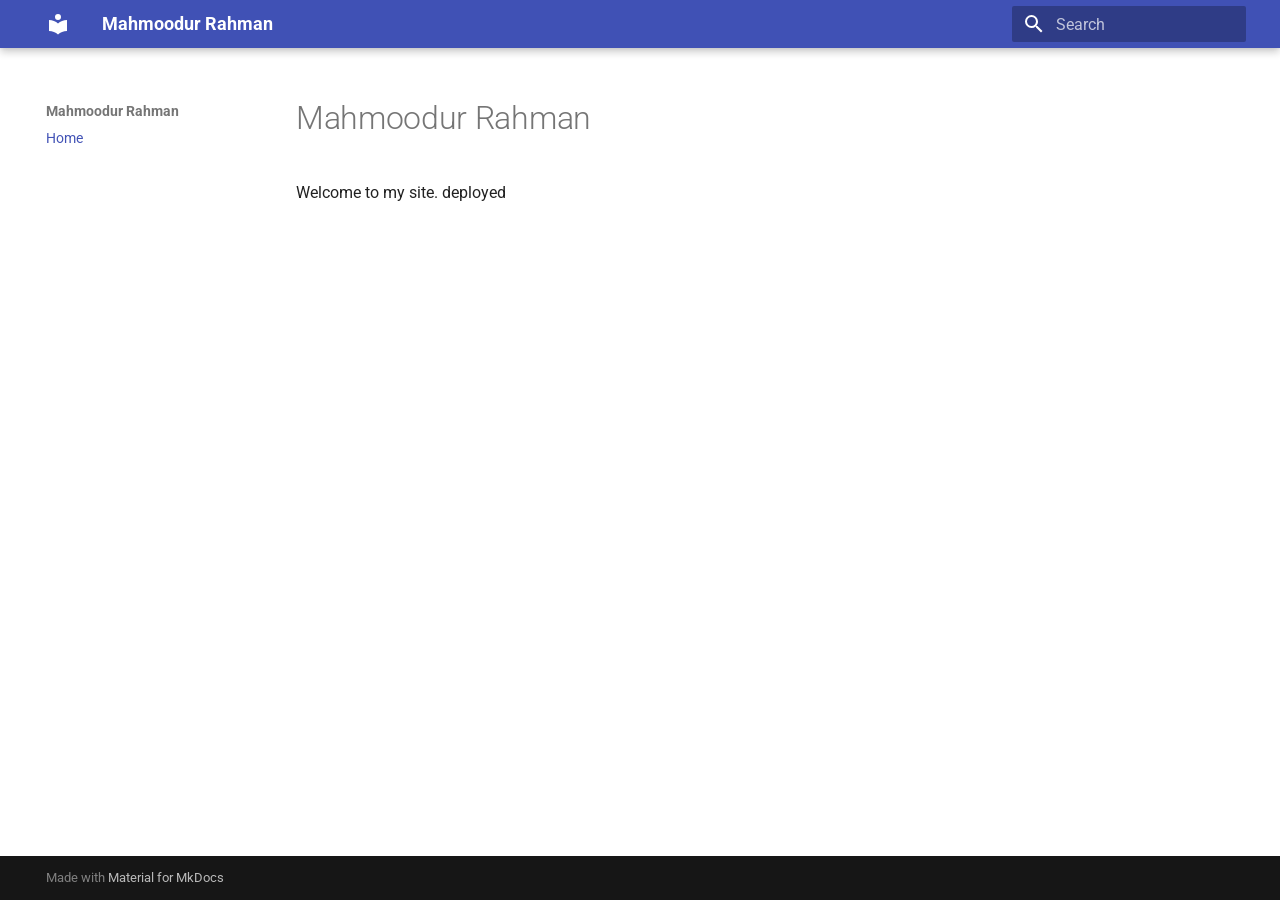
<file: index.html>
<!doctype html>
<html lang="en" class="no-js">
  <head>
    
      <meta charset="utf-8">
      <meta name="viewport" content="width=device-width,initial-scale=1">
      
      
      
      
      
      
        
      
      
      <link rel="icon" href="assets/images/favicon.png">
      <meta name="generator" content="mkdocs-1.6.1, mkdocs-material-9.7.6">
    
    
      
        <title>Mahmoodur Rahman</title>
      
    
    
      <link rel="stylesheet" href="assets/stylesheets/main.484c7ddc.min.css">
      
      


    
    
      
    
    
      
        
        
        <link rel="preconnect" href="https://fonts.gstatic.com" crossorigin>
        <link rel="stylesheet" href="https://fonts.googleapis.com/css?family=Roboto:300,300i,400,400i,700,700i%7CRoboto+Mono:400,400i,700,700i&display=fallback">
        <style>:root{--md-text-font:"Roboto";--md-code-font:"Roboto Mono"}</style>
      
    
    
    <script>__md_scope=new URL(".",location),__md_hash=e=>[...e].reduce(((e,_)=>(e<<5)-e+_.charCodeAt(0)),0),__md_get=(e,_=localStorage,t=__md_scope)=>JSON.parse(_.getItem(t.pathname+"."+e)),__md_set=(e,_,t=localStorage,a=__md_scope)=>{try{t.setItem(a.pathname+"."+e,JSON.stringify(_))}catch(e){}}</script>
    
      

    
    
  </head>
  
  
    <body dir="ltr">
  
    
    <input class="md-toggle" data-md-toggle="drawer" type="checkbox" id="__drawer" autocomplete="off">
    <input class="md-toggle" data-md-toggle="search" type="checkbox" id="__search" autocomplete="off">
    <label class="md-overlay" for="__drawer"></label>
    <div data-md-component="skip">
      
        
        <a href="#mahmoodur-rahman" class="md-skip">
          Skip to content
        </a>
      
    </div>
    <div data-md-component="announce">
      
    </div>
    
    
      

  

<header class="md-header md-header--shadow" data-md-component="header">
  <nav class="md-header__inner md-grid" aria-label="Header">
    <a href="." title="Mahmoodur Rahman" class="md-header__button md-logo" aria-label="Mahmoodur Rahman" data-md-component="logo">
      
  
  <svg xmlns="http://www.w3.org/2000/svg" viewBox="0 0 24 24"><path d="M12 8a3 3 0 0 0 3-3 3 3 0 0 0-3-3 3 3 0 0 0-3 3 3 3 0 0 0 3 3m0 3.54C9.64 9.35 6.5 8 3 8v11c3.5 0 6.64 1.35 9 3.54 2.36-2.19 5.5-3.54 9-3.54V8c-3.5 0-6.64 1.35-9 3.54"/></svg>

    </a>
    <label class="md-header__button md-icon" for="__drawer">
      
      <svg xmlns="http://www.w3.org/2000/svg" viewBox="0 0 24 24"><path d="M3 6h18v2H3zm0 5h18v2H3zm0 5h18v2H3z"/></svg>
    </label>
    <div class="md-header__title" data-md-component="header-title">
      <div class="md-header__ellipsis">
        <div class="md-header__topic">
          <span class="md-ellipsis">
            Mahmoodur Rahman
          </span>
        </div>
        <div class="md-header__topic" data-md-component="header-topic">
          <span class="md-ellipsis">
            
              Home
            
          </span>
        </div>
      </div>
    </div>
    
    
      <script>var palette=__md_get("__palette");if(palette&&palette.color){if("(prefers-color-scheme)"===palette.color.media){var media=matchMedia("(prefers-color-scheme: light)"),input=document.querySelector(media.matches?"[data-md-color-media='(prefers-color-scheme: light)']":"[data-md-color-media='(prefers-color-scheme: dark)']");palette.color.media=input.getAttribute("data-md-color-media"),palette.color.scheme=input.getAttribute("data-md-color-scheme"),palette.color.primary=input.getAttribute("data-md-color-primary"),palette.color.accent=input.getAttribute("data-md-color-accent")}for(var[key,value]of Object.entries(palette.color))document.body.setAttribute("data-md-color-"+key,value)}</script>
    
    
    
      
      
        <label class="md-header__button md-icon" for="__search">
          
          <svg xmlns="http://www.w3.org/2000/svg" viewBox="0 0 24 24"><path d="M9.5 3A6.5 6.5 0 0 1 16 9.5c0 1.61-.59 3.09-1.56 4.23l.27.27h.79l5 5-1.5 1.5-5-5v-.79l-.27-.27A6.52 6.52 0 0 1 9.5 16 6.5 6.5 0 0 1 3 9.5 6.5 6.5 0 0 1 9.5 3m0 2C7 5 5 7 5 9.5S7 14 9.5 14 14 12 14 9.5 12 5 9.5 5"/></svg>
        </label>
        <div class="md-search" data-md-component="search" role="dialog">
  <label class="md-search__overlay" for="__search"></label>
  <div class="md-search__inner" role="search">
    <form class="md-search__form" name="search">
      <input type="text" class="md-search__input" name="query" aria-label="Search" placeholder="Search" autocapitalize="off" autocorrect="off" autocomplete="off" spellcheck="false" data-md-component="search-query" required>
      <label class="md-search__icon md-icon" for="__search">
        
        <svg xmlns="http://www.w3.org/2000/svg" viewBox="0 0 24 24"><path d="M9.5 3A6.5 6.5 0 0 1 16 9.5c0 1.61-.59 3.09-1.56 4.23l.27.27h.79l5 5-1.5 1.5-5-5v-.79l-.27-.27A6.52 6.52 0 0 1 9.5 16 6.5 6.5 0 0 1 3 9.5 6.5 6.5 0 0 1 9.5 3m0 2C7 5 5 7 5 9.5S7 14 9.5 14 14 12 14 9.5 12 5 9.5 5"/></svg>
        
        <svg xmlns="http://www.w3.org/2000/svg" viewBox="0 0 24 24"><path d="M20 11v2H8l5.5 5.5-1.42 1.42L4.16 12l7.92-7.92L13.5 5.5 8 11z"/></svg>
      </label>
      <nav class="md-search__options" aria-label="Search">
        
        <button type="reset" class="md-search__icon md-icon" title="Clear" aria-label="Clear" tabindex="-1">
          
          <svg xmlns="http://www.w3.org/2000/svg" viewBox="0 0 24 24"><path d="M19 6.41 17.59 5 12 10.59 6.41 5 5 6.41 10.59 12 5 17.59 6.41 19 12 13.41 17.59 19 19 17.59 13.41 12z"/></svg>
        </button>
      </nav>
      
    </form>
    <div class="md-search__output">
      <div class="md-search__scrollwrap" tabindex="0" data-md-scrollfix>
        <div class="md-search-result" data-md-component="search-result">
          <div class="md-search-result__meta">
            Initializing search
          </div>
          <ol class="md-search-result__list" role="presentation"></ol>
        </div>
      </div>
    </div>
  </div>
</div>
      
    
    
  </nav>
  
</header>
    
    <div class="md-container" data-md-component="container">
      
      
        
          
        
      
      <main class="md-main" data-md-component="main">
        <div class="md-main__inner md-grid">
          
            
              
              <div class="md-sidebar md-sidebar--primary" data-md-component="sidebar" data-md-type="navigation" >
                <div class="md-sidebar__scrollwrap">
                  <div class="md-sidebar__inner">
                    



<nav class="md-nav md-nav--primary" aria-label="Navigation" data-md-level="0">
  <label class="md-nav__title" for="__drawer">
    <a href="." title="Mahmoodur Rahman" class="md-nav__button md-logo" aria-label="Mahmoodur Rahman" data-md-component="logo">
      
  
  <svg xmlns="http://www.w3.org/2000/svg" viewBox="0 0 24 24"><path d="M12 8a3 3 0 0 0 3-3 3 3 0 0 0-3-3 3 3 0 0 0-3 3 3 3 0 0 0 3 3m0 3.54C9.64 9.35 6.5 8 3 8v11c3.5 0 6.64 1.35 9 3.54 2.36-2.19 5.5-3.54 9-3.54V8c-3.5 0-6.64 1.35-9 3.54"/></svg>

    </a>
    Mahmoodur Rahman
  </label>
  
  <ul class="md-nav__list" data-md-scrollfix>
    
      
      
  
  
    
  
  
  
    <li class="md-nav__item md-nav__item--active">
      
      <input class="md-nav__toggle md-toggle" type="checkbox" id="__toc">
      
      
        
      
      
      <a href="." class="md-nav__link md-nav__link--active">
        
  
  
  <span class="md-ellipsis">
    
  
    Home
  

    
  </span>
  
  

      </a>
      
    </li>
  

    
  </ul>
</nav>
                  </div>
                </div>
              </div>
            
            
              
              <div class="md-sidebar md-sidebar--secondary" data-md-component="sidebar" data-md-type="toc" >
                <div class="md-sidebar__scrollwrap">
                  <div class="md-sidebar__inner">
                    

<nav class="md-nav md-nav--secondary" aria-label="Table of contents">
  
  
  
    
  
  
</nav>
                  </div>
                </div>
              </div>
            
          
          
            <div class="md-content" data-md-component="content">
              
              <article class="md-content__inner md-typeset">
                
                  



<h1 id="mahmoodur-rahman">Mahmoodur Rahman</h1>
<p>Welcome to my site. deployed</p>












                
              </article>
            </div>
          
          
<script>var target=document.getElementById(location.hash.slice(1));target&&target.name&&(target.checked=target.name.startsWith("__tabbed_"))</script>
        </div>
        
      </main>
      
        <footer class="md-footer">
  
  <div class="md-footer-meta md-typeset">
    <div class="md-footer-meta__inner md-grid">
      <div class="md-copyright">
  
  
    Made with
    <a href="https://squidfunk.github.io/mkdocs-material/" target="_blank" rel="noopener">
      Material for MkDocs
    </a>
  
</div>
      
    </div>
  </div>
</footer>
      
    </div>
    <div class="md-dialog" data-md-component="dialog">
      <div class="md-dialog__inner md-typeset"></div>
    </div>
    
    
    
      
      
      <script id="__config" type="application/json">{"annotate": null, "base": ".", "features": [], "search": "assets/javascripts/workers/search.2c215733.min.js", "tags": null, "translations": {"clipboard.copied": "Copied to clipboard", "clipboard.copy": "Copy to clipboard", "search.result.more.one": "1 more on this page", "search.result.more.other": "# more on this page", "search.result.none": "No matching documents", "search.result.one": "1 matching document", "search.result.other": "# matching documents", "search.result.placeholder": "Type to start searching", "search.result.term.missing": "Missing", "select.version": "Select version"}, "version": null}</script>
    
    
      <script src="assets/javascripts/bundle.79ae519e.min.js"></script>
      
    
  </body>
</html>
</file>
<file: assets/stylesheets/main.484c7ddc.min.css>
@charset "UTF-8";html{-webkit-text-size-adjust:none;-moz-text-size-adjust:none;text-size-adjust:none;box-sizing:border-box}*,:after,:before{box-sizing:inherit}@media (prefers-reduced-motion){*,:after,:before{transition:none!important}}body{margin:0}a,button,input,label{-webkit-tap-highlight-color:transparent}a{color:inherit;text-decoration:none}hr{border:0;box-sizing:initial;display:block;height:.05rem;overflow:visible;padding:0}small{font-size:80%}sub,sup{line-height:1em}img{border-style:none}table{border-collapse:initial;border-spacing:0}td,th{font-weight:400;vertical-align:top}button{background:#0000;border:0;font-family:inherit;font-size:inherit;margin:0;padding:0}input{border:0;outline:none}:root{--md-primary-fg-color:#4051b5;--md-primary-fg-color--light:#5d6cc0;--md-primary-fg-color--dark:#303fa1;--md-primary-bg-color:#fff;--md-primary-bg-color--light:#ffffffb3;--md-accent-fg-color:#526cfe;--md-accent-fg-color--transparent:#526cfe1a;--md-accent-bg-color:#fff;--md-accent-bg-color--light:#ffffffb3}[data-md-color-scheme=default]{color-scheme:light}[data-md-color-scheme=default] img[src$="#gh-dark-mode-only"],[data-md-color-scheme=default] img[src$="#only-dark"]{display:none}:root,[data-md-color-scheme=default]{--md-hue:225deg;--md-default-fg-color:#000000de;--md-default-fg-color--light:#0000008a;--md-default-fg-color--lighter:#00000052;--md-default-fg-color--lightest:#00000012;--md-default-bg-color:#fff;--md-default-bg-color--light:#ffffffb3;--md-default-bg-color--lighter:#ffffff4d;--md-default-bg-color--lightest:#ffffff1f;--md-code-fg-color:#36464e;--md-code-bg-color:#f5f5f5;--md-code-bg-color--light:#f5f5f5b3;--md-code-bg-color--lighter:#f5f5f54d;--md-code-hl-color:#4287ff;--md-code-hl-color--light:#4287ff1a;--md-code-hl-number-color:#d52a2a;--md-code-hl-special-color:#db1457;--md-code-hl-function-color:#a846b9;--md-code-hl-constant-color:#6e59d9;--md-code-hl-keyword-color:#3f6ec6;--md-code-hl-string-color:#1c7d4d;--md-code-hl-name-color:var(--md-code-fg-color);--md-code-hl-operator-color:var(--md-default-fg-color--light);--md-code-hl-punctuation-color:var(--md-default-fg-color--light);--md-code-hl-comment-color:var(--md-default-fg-color--light);--md-code-hl-generic-color:var(--md-default-fg-color--light);--md-code-hl-variable-color:var(--md-default-fg-color--light);--md-typeset-color:var(--md-default-fg-color);--md-typeset-a-color:var(--md-primary-fg-color);--md-typeset-del-color:#f5503d26;--md-typeset-ins-color:#0bd57026;--md-typeset-kbd-color:#fafafa;--md-typeset-kbd-accent-color:#fff;--md-typeset-kbd-border-color:#b8b8b8;--md-typeset-mark-color:#ffff0080;--md-typeset-table-color:#0000001f;--md-typeset-table-color--light:rgba(0,0,0,.035);--md-admonition-fg-color:var(--md-default-fg-color);--md-admonition-bg-color:var(--md-default-bg-color);--md-warning-fg-color:#000000de;--md-warning-bg-color:#ff9;--md-footer-fg-color:#fff;--md-footer-fg-color--light:#ffffffb3;--md-footer-fg-color--lighter:#ffffff73;--md-footer-bg-color:#000000de;--md-footer-bg-color--dark:#00000052;--md-shadow-z1:0 0.2rem 0.5rem #0000000d,0 0 0.05rem #0000001a;--md-shadow-z2:0 0.2rem 0.5rem #0000001a,0 0 0.05rem #00000040;--md-shadow-z3:0 0.2rem 0.5rem #0003,0 0 0.05rem #00000059}.md-icon svg{fill:currentcolor;display:block;height:1.2rem;width:1.2rem}body{-webkit-font-smoothing:antialiased;-moz-osx-font-smoothing:grayscale;--md-text-font-family:var(--md-text-font,_),-apple-system,BlinkMacSystemFont,Helvetica,Arial,sans-serif;--md-code-font-family:var(--md-code-font,_),SFMono-Regular,Consolas,Menlo,monospace}aside,body,input{font-feature-settings:"kern","liga";color:var(--md-typeset-color);font-family:var(--md-text-font-family)}code,kbd,pre{font-feature-settings:"kern";font-family:var(--md-code-font-family)}:root{--md-typeset-table-sort-icon:url('data:image/svg+xml;charset=utf-8,<svg xmlns="http://www.w3.org/2000/svg" viewBox="0 0 24 24"><path d="m18 21-4-4h3V7h-3l4-4 4 4h-3v10h3M2 19v-2h10v2M2 13v-2h7v2M2 7V5h4v2z"/></svg>');--md-typeset-table-sort-icon--asc:url('data:image/svg+xml;charset=utf-8,<svg xmlns="http://www.w3.org/2000/svg" viewBox="0 0 24 24"><path d="M19 17h3l-4 4-4-4h3V3h2M2 17h10v2H2M6 5v2H2V5m0 6h7v2H2z"/></svg>');--md-typeset-table-sort-icon--desc:url('data:image/svg+xml;charset=utf-8,<svg xmlns="http://www.w3.org/2000/svg" viewBox="0 0 24 24"><path d="M19 7h3l-4-4-4 4h3v14h2M2 17h10v2H2M6 5v2H2V5m0 6h7v2H2z"/></svg>')}.md-typeset{-webkit-print-color-adjust:exact;color-adjust:exact;font-size:.8rem;line-height:1.6;overflow-wrap:break-word}@media print{.md-typeset{font-size:.68rem}}.md-typeset blockquote,.md-typeset dl,.md-typeset figure,.md-typeset ol,.md-typeset pre,.md-typeset ul{margin-bottom:1em;margin-top:1em}.md-typeset h1{color:var(--md-default-fg-color--light);font-size:2em;line-height:1.3;margin:0 0 1.25em}.md-typeset h1,.md-typeset h2{font-weight:300;letter-spacing:-.01em}.md-typeset h2{font-size:1.5625em;line-height:1.4;margin:1.6em 0 .64em}.md-typeset h3{font-size:1.25em;font-weight:400;letter-spacing:-.01em;line-height:1.5;margin:1.6em 0 .8em}.md-typeset h2+h3{margin-top:.8em}.md-typeset h4{font-weight:700;letter-spacing:-.01em;margin:1em 0}.md-typeset h5,.md-typeset h6{color:var(--md-default-fg-color--light);font-size:.8em;font-weight:700;letter-spacing:-.01em;margin:1.25em 0}.md-typeset h5{text-transform:uppercase}.md-typeset h5 code{text-transform:none}.md-typeset hr{border-bottom:.05rem solid var(--md-default-fg-color--lightest);display:flow-root;margin:1.5em 0}.md-typeset a{color:var(--md-typeset-a-color);word-break:break-word}.md-typeset a,.md-typeset a:before{transition:color 125ms}.md-typeset a:focus,.md-typeset a:hover{color:var(--md-accent-fg-color)}.md-typeset a:focus code,.md-typeset a:hover code{background-color:var(--md-accent-fg-color--transparent);color:var(--md-accent-fg-color)}.md-typeset a code{color:var(--md-typeset-a-color)}.md-typeset a.focus-visible{outline-color:var(--md-accent-fg-color);outline-offset:.2rem}.md-typeset code,.md-typeset kbd,.md-typeset pre{color:var(--md-code-fg-color);direction:ltr;font-variant-ligatures:none;transition:background-color 125ms}@media print{.md-typeset code,.md-typeset kbd,.md-typeset pre{white-space:pre-wrap}}.md-typeset code{background-color:var(--md-code-bg-color);border-radius:.1rem;-webkit-box-decoration-break:clone;box-decoration-break:clone;font-size:.85em;padding:0 .2941176471em;transition:color 125ms,background-color 125ms;word-break:break-word}.md-typeset code:not(.focus-visible){-webkit-tap-highlight-color:transparent;outline:none}.md-typeset pre{display:flow-root;line-height:1.4;position:relative}.md-typeset pre>code{-webkit-box-decoration-break:slice;box-decoration-break:slice;box-shadow:none;display:block;margin:0;outline-color:var(--md-accent-fg-color);overflow:auto;padding:.7720588235em 1.1764705882em;scrollbar-color:var(--md-default-fg-color--lighter) #0000;scrollbar-width:thin;touch-action:auto;word-break:normal}.md-typeset pre>code:hover{scrollbar-color:var(--md-accent-fg-color) #0000}.md-typeset pre>code::-webkit-scrollbar{height:.2rem;width:.2rem}.md-typeset pre>code::-webkit-scrollbar-thumb{background-color:var(--md-default-fg-color--lighter)}.md-typeset pre>code::-webkit-scrollbar-thumb:hover{background-color:var(--md-accent-fg-color)}.md-typeset kbd{background-color:var(--md-typeset-kbd-color);border-radius:.1rem;box-shadow:0 .1rem 0 .05rem var(--md-typeset-kbd-border-color),0 .1rem 0 var(--md-typeset-kbd-border-color),0 -.1rem .2rem var(--md-typeset-kbd-accent-color) inset;color:var(--md-default-fg-color);display:inline-block;font-size:.75em;padding:0 .6666666667em;vertical-align:text-top;word-break:break-word}.md-typeset mark{background-color:var(--md-typeset-mark-color);-webkit-box-decoration-break:clone;box-decoration-break:clone;color:inherit;word-break:break-word}.md-typeset abbr{cursor:help;text-decoration:none}.md-typeset [data-preview],.md-typeset abbr{border-bottom:.05rem dotted var(--md-default-fg-color--light)}.md-typeset small{opacity:.75}[dir=ltr] .md-typeset sub,[dir=ltr] .md-typeset sup{margin-left:.078125em}[dir=rtl] .md-typeset sub,[dir=rtl] .md-typeset sup{margin-right:.078125em}[dir=ltr] .md-typeset blockquote{padding-left:.6rem}[dir=rtl] .md-typeset blockquote{padding-right:.6rem}[dir=ltr] .md-typeset blockquote{border-left:.2rem solid var(--md-default-fg-color--lighter)}[dir=rtl] .md-typeset blockquote{border-right:.2rem solid var(--md-default-fg-color--lighter)}.md-typeset blockquote{color:var(--md-default-fg-color--light);margin-left:0;margin-right:0}.md-typeset ul{list-style-type:disc}.md-typeset ul[type]{list-style-type:revert-layer}[dir=ltr] .md-typeset ol,[dir=ltr] .md-typeset ul{margin-left:.625em}[dir=rtl] .md-typeset ol,[dir=rtl] .md-typeset ul{margin-right:.625em}.md-typeset ol,.md-typeset ul{padding:0}.md-typeset ol:not([hidden]),.md-typeset ul:not([hidden]){display:flow-root}.md-typeset ol ol,.md-typeset ul ol{list-style-type:lower-alpha}.md-typeset ol ol ol,.md-typeset ul ol ol{list-style-type:lower-roman}.md-typeset ol ol ol ol,.md-typeset ul ol ol ol{list-style-type:upper-alpha}.md-typeset ol ol ol ol ol,.md-typeset ul ol ol ol ol{list-style-type:upper-roman}.md-typeset ol[type],.md-typeset ul[type]{list-style-type:revert-layer}[dir=ltr] .md-typeset ol li,[dir=ltr] .md-typeset ul li{margin-left:1.25em}[dir=rtl] .md-typeset ol li,[dir=rtl] .md-typeset ul li{margin-right:1.25em}.md-typeset ol li,.md-typeset ul li{margin-bottom:.5em}.md-typeset ol li blockquote,.md-typeset ol li p,.md-typeset ul li blockquote,.md-typeset ul li p{margin:.5em 0}.md-typeset ol li:last-child,.md-typeset ul li:last-child{margin-bottom:0}[dir=ltr] .md-typeset ol li ol,[dir=ltr] .md-typeset ol li ul,[dir=ltr] .md-typeset ul li ol,[dir=ltr] .md-typeset ul li ul{margin-left:.625em}[dir=rtl] .md-typeset ol li ol,[dir=rtl] .md-typeset ol li ul,[dir=rtl] .md-typeset ul li ol,[dir=rtl] .md-typeset ul li ul{margin-right:.625em}.md-typeset ol li ol,.md-typeset ol li ul,.md-typeset ul li ol,.md-typeset ul li ul{margin-bottom:.5em;margin-top:.5em}[dir=ltr] .md-typeset dd{margin-left:1.875em}[dir=rtl] .md-typeset dd{margin-right:1.875em}.md-typeset dd{margin-bottom:1.5em;margin-top:1em}.md-typeset img,.md-typeset svg,.md-typeset video{height:auto;max-width:100%}.md-typeset img[align=left]{margin:1em 1em 1em 0}.md-typeset img[align=right]{margin:1em 0 1em 1em}.md-typeset img[align]:only-child{margin-top:0}.md-typeset figure{display:flow-root;margin:1em auto;max-width:100%;text-align:center;width:fit-content}.md-typeset figure img{display:block;margin:0 auto}.md-typeset figcaption{font-style:italic;margin:1em auto;max-width:24rem}.md-typeset iframe{max-width:100%}.md-typeset table:not([class]){background-color:var(--md-default-bg-color);border:.05rem solid var(--md-typeset-table-color);border-radius:.1rem;display:inline-block;font-size:.64rem;max-width:100%;overflow:auto;touch-action:auto}@media print{.md-typeset table:not([class]){display:table}}.md-typeset table:not([class])+*{margin-top:1.5em}.md-typeset table:not([class]) td>:first-child,.md-typeset table:not([class]) th>:first-child{margin-top:0}.md-typeset table:not([class]) td>:last-child,.md-typeset table:not([class]) th>:last-child{margin-bottom:0}.md-typeset table:not([class]) td:not([align]),.md-typeset table:not([class]) th:not([align]){text-align:left}[dir=rtl] .md-typeset table:not([class]) td:not([align]),[dir=rtl] .md-typeset table:not([class]) th:not([align]){text-align:right}.md-typeset table:not([class]) th{font-weight:700;min-width:5rem;padding:.9375em 1.25em;vertical-align:top}.md-typeset table:not([class]) td{border-top:.05rem solid var(--md-typeset-table-color);padding:.9375em 1.25em;vertical-align:top}.md-typeset table:not([class]) tbody tr{transition:background-color 125ms}.md-typeset table:not([class]) tbody tr:hover{background-color:var(--md-typeset-table-color--light);box-shadow:0 .05rem 0 var(--md-default-bg-color) inset}.md-typeset table:not([class]) a{word-break:normal}.md-typeset table th[role=columnheader]{cursor:pointer}[dir=ltr] .md-typeset table th[role=columnheader]:after{margin-left:.5em}[dir=rtl] .md-typeset table th[role=columnheader]:after{margin-right:.5em}.md-typeset table th[role=columnheader]:after{content:"";display:inline-block;height:1.2em;-webkit-mask-image:var(--md-typeset-table-sort-icon);mask-image:var(--md-typeset-table-sort-icon);-webkit-mask-repeat:no-repeat;mask-repeat:no-repeat;-webkit-mask-size:contain;mask-size:contain;transition:background-color 125ms;vertical-align:text-bottom;width:1.2em}.md-typeset table th[role=columnheader]:hover:after{background-color:var(--md-default-fg-color--lighter)}.md-typeset table th[role=columnheader][aria-sort=ascending]:after{background-color:var(--md-default-fg-color--light);-webkit-mask-image:var(--md-typeset-table-sort-icon--asc);mask-image:var(--md-typeset-table-sort-icon--asc)}.md-typeset table th[role=columnheader][aria-sort=descending]:after{background-color:var(--md-default-fg-color--light);-webkit-mask-image:var(--md-typeset-table-sort-icon--desc);mask-image:var(--md-typeset-table-sort-icon--desc)}.md-typeset__scrollwrap{margin:1em -.8rem;overflow-x:auto;touch-action:auto}.md-typeset__table{display:inline-block;margin-bottom:.5em;padding:0 .8rem}@media print{.md-typeset__table{display:block}}html .md-typeset__table table{display:table;margin:0;overflow:hidden;width:100%}@media screen and (max-width:44.984375em){.md-content__inner>pre{margin:1em -.8rem}.md-content__inner>pre code{border-radius:0}}.md-typeset .md-author{border-radius:100%;display:block;flex-shrink:0;height:1.6rem;overflow:hidden;position:relative;transition:color 125ms,transform 125ms;width:1.6rem}.md-typeset .md-author img{display:block}.md-typeset .md-author--more{background:var(--md-default-fg-color--lightest);color:var(--md-default-fg-color--lighter);font-size:.6rem;font-weight:700;line-height:1.6rem;text-align:center}.md-typeset .md-author--long{height:2.4rem;width:2.4rem}.md-typeset a.md-author{transform:scale(1)}.md-typeset a.md-author img{border-radius:100%;filter:grayscale(100%) opacity(75%);transition:filter 125ms}.md-typeset a.md-author:focus,.md-typeset a.md-author:hover{transform:scale(1.1);z-index:1}.md-typeset a.md-author:focus img,.md-typeset a.md-author:hover img{filter:grayscale(0)}.md-banner{background-color:var(--md-footer-bg-color);color:var(--md-footer-fg-color);overflow:auto}@media print{.md-banner{display:none}}.md-banner--warning{background-color:var(--md-warning-bg-color);color:var(--md-warning-fg-color)}.md-banner__inner{font-size:.7rem;margin:.6rem auto;padding:0 .8rem}[dir=ltr] .md-banner__button{float:right}[dir=rtl] .md-banner__button{float:left}.md-banner__button{color:inherit;cursor:pointer;transition:opacity .25s}.no-js .md-banner__button{display:none}.md-banner__button:hover{opacity:.7}html{font-size:125%;height:100%;overflow-x:hidden}@media screen and (min-width:100em){html{font-size:137.5%}}@media screen and (min-width:125em){html{font-size:150%}}body{background-color:var(--md-default-bg-color);display:flex;flex-direction:column;font-size:.5rem;min-height:100%;position:relative;width:100%}@media print{body{display:block}}@media screen and (max-width:59.984375em){body[data-md-scrolllock]{position:fixed}}.md-grid{margin-left:auto;margin-right:auto;max-width:61rem}.md-container{display:flex;flex-direction:column;flex-grow:1}@media print{.md-container{display:block}}.md-main{flex-grow:1}.md-main__inner{display:flex;height:100%;margin-top:1.5rem}.md-ellipsis{overflow:hidden;text-overflow:ellipsis}.md-toggle{display:none}.md-option{height:0;opacity:0;position:absolute;width:0}.md-option:checked+label:not([hidden]){display:block}.md-option.focus-visible+label{outline-color:var(--md-accent-fg-color);outline-style:auto}.md-skip{background-color:var(--md-default-fg-color);border-radius:.1rem;color:var(--md-default-bg-color);font-size:.64rem;margin:.5rem;opacity:0;outline-color:var(--md-accent-fg-color);padding:.3rem .5rem;position:fixed;transform:translateY(.4rem);z-index:-1}.md-skip:focus{opacity:1;transform:translateY(0);transition:transform .25s cubic-bezier(.4,0,.2,1),opacity 175ms 75ms;z-index:10}@page{margin:25mm}:root{--md-clipboard-icon:url('data:image/svg+xml;charset=utf-8,<svg xmlns="http://www.w3.org/2000/svg" viewBox="0 0 24 24"><path d="M19 21H8V7h11m0-2H8a2 2 0 0 0-2 2v14a2 2 0 0 0 2 2h11a2 2 0 0 0 2-2V7a2 2 0 0 0-2-2m-3-4H4a2 2 0 0 0-2 2v14h2V3h12z"/></svg>')}.md-clipboard{border-radius:.1rem;color:var(--md-default-fg-color--lightest);cursor:pointer;height:1.5em;outline-color:var(--md-accent-fg-color);outline-offset:.1rem;transition:color .25s;width:1.5em;z-index:1}@media print{.md-clipboard{display:none}}.md-clipboard:not(.focus-visible){-webkit-tap-highlight-color:transparent;outline:none}:hover>.md-clipboard{color:var(--md-default-fg-color--light)}.md-clipboard:focus,.md-clipboard:hover{color:var(--md-accent-fg-color)}.md-clipboard:after{background-color:currentcolor;content:"";display:block;height:1.125em;margin:0 auto;-webkit-mask-image:var(--md-clipboard-icon);mask-image:var(--md-clipboard-icon);-webkit-mask-position:center;mask-position:center;-webkit-mask-repeat:no-repeat;mask-repeat:no-repeat;-webkit-mask-size:contain;mask-size:contain;width:1.125em}.md-clipboard--inline{cursor:pointer}.md-clipboard--inline code{transition:color .25s,background-color .25s}.md-clipboard--inline:focus code,.md-clipboard--inline:hover code{background-color:var(--md-accent-fg-color--transparent);color:var(--md-accent-fg-color)}:root{--md-code-select-icon:url('data:image/svg+xml;charset=utf-8,<svg xmlns="http://www.w3.org/2000/svg" viewBox="0 0 24 24"><path d="M19 19h-4v2h4c1.1 0 2-.9 2-2v-4h-2m0-12h-4v2h4v4h2V5c0-1.1-.9-2-2-2M5 5h4V3H5c-1.1 0-2 .9-2 2v4h2m0 6H3v4c0 1.1.9 2 2 2h4v-2H5zm2-4h2v2H7zm4 0h2v2h-2zm4 0h2v2h-2zM7 7h2v2H7zm4 0h2v2h-2zm4 0h2v2h-2zm-8 8h2v2H7zm4 0h2v2h-2zm4 0h2v2h-2z"/></svg>');--md-code-copy-icon:url('data:image/svg+xml;charset=utf-8,<svg xmlns="http://www.w3.org/2000/svg" viewBox="0 0 24 24"><path d="M19 21H8V7h11m0-2H8a2 2 0 0 0-2 2v14a2 2 0 0 0 2 2h11a2 2 0 0 0 2-2V7a2 2 0 0 0-2-2m-3-4H4a2 2 0 0 0-2 2v14h2V3h12z"/></svg>')}.md-typeset .md-code__content{display:grid}.md-code__nav{background-color:var(--md-code-bg-color--lighter);border-radius:.1rem;display:flex;gap:.2rem;padding:.2rem;position:absolute;right:.25em;top:.25em;transition:background-color .25s;z-index:1}:hover>.md-code__nav{background-color:var(--md-code-bg-color--light)}.md-code__button{color:var(--md-default-fg-color--lightest);cursor:pointer;display:block;height:1.5em;outline-color:var(--md-accent-fg-color);outline-offset:.1rem;transition:color .25s;width:1.5em}:hover>*>.md-code__button{color:var(--md-default-fg-color--light)}.md-code__button.focus-visible,.md-code__button:hover{color:var(--md-accent-fg-color)}.md-code__button--active{color:var(--md-default-fg-color)!important}.md-code__button:after{background-color:currentcolor;content:"";display:block;height:1.125em;margin:0 auto;-webkit-mask-position:center;mask-position:center;-webkit-mask-repeat:no-repeat;mask-repeat:no-repeat;-webkit-mask-size:contain;mask-size:contain;width:1.125em}.md-code__button[data-md-type=select]:after{-webkit-mask-image:var(--md-code-select-icon);mask-image:var(--md-code-select-icon)}.md-code__button[data-md-type=copy]:after{-webkit-mask-image:var(--md-code-copy-icon);mask-image:var(--md-code-copy-icon)}@keyframes consent{0%{opacity:0;transform:translateY(100%)}to{opacity:1;transform:translateY(0)}}@keyframes overlay{0%{opacity:0}to{opacity:1}}.md-consent__overlay{animation:overlay .25s both;-webkit-backdrop-filter:blur(.1rem);backdrop-filter:blur(.1rem);background-color:#0000008a;height:100%;opacity:1;position:fixed;top:0;width:100%;z-index:5}.md-consent__inner{animation:consent .5s cubic-bezier(.1,.7,.1,1) both;background-color:var(--md-default-bg-color);border:0;border-radius:.1rem;bottom:0;box-shadow:0 0 .2rem #0000001a,0 .2rem .4rem #0003;max-height:100%;overflow:auto;padding:0;position:fixed;width:100%;z-index:5}.md-consent__form{padding:.8rem}.md-consent__settings{display:none;margin:1em 0}input:checked+.md-consent__settings{display:block}.md-consent__controls{margin-bottom:.8rem}.md-typeset .md-consent__controls .md-button{display:inline}@media screen and (max-width:44.984375em){.md-typeset .md-consent__controls .md-button{display:block;margin-top:.4rem;text-align:center;width:100%}}.md-consent label{cursor:pointer}.md-content{flex-grow:1;min-width:0}.md-content__inner{margin:0 .8rem 1.2rem;padding-top:.6rem}@media screen and (min-width:76.25em){[dir=ltr] .md-sidebar--primary:not([hidden])~.md-content>.md-content__inner{margin-left:1.2rem}[dir=ltr] .md-sidebar--secondary:not([hidden])~.md-content>.md-content__inner,[dir=rtl] .md-sidebar--primary:not([hidden])~.md-content>.md-content__inner{margin-right:1.2rem}[dir=rtl] .md-sidebar--secondary:not([hidden])~.md-content>.md-content__inner{margin-left:1.2rem}}.md-content__inner:before{content:"";display:block;height:.4rem}.md-content__inner>:last-child{margin-bottom:0}[dir=ltr] .md-content__button{float:right}[dir=rtl] .md-content__button{float:left}[dir=ltr] .md-content__button{margin-left:.4rem}[dir=rtl] .md-content__button{margin-right:.4rem}.md-content__button{margin:.4rem 0;padding:0}@media print{.md-content__button{display:none}}.md-typeset .md-content__button{color:var(--md-default-fg-color--lighter)}.md-content__button svg{display:inline;vertical-align:top}[dir=rtl] .md-content__button svg{transform:scaleX(-1)}[dir=ltr] .md-dialog{right:.8rem}[dir=rtl] .md-dialog{left:.8rem}.md-dialog{background-color:var(--md-default-fg-color);border-radius:.1rem;bottom:.8rem;box-shadow:var(--md-shadow-z3);min-width:11.1rem;opacity:0;padding:.4rem .6rem;pointer-events:none;position:fixed;transform:translateY(100%);transition:transform 0ms .4s,opacity .4s;z-index:4}@media print{.md-dialog{display:none}}.md-dialog--active{opacity:1;pointer-events:auto;transform:translateY(0);transition:transform .4s cubic-bezier(.075,.85,.175,1),opacity .4s}.md-dialog__inner{color:var(--md-default-bg-color);font-size:.7rem}.md-feedback{margin:2em 0 1em;text-align:center}.md-feedback fieldset{border:none;margin:0;padding:0}.md-feedback__title{font-weight:700;margin:1em auto}.md-feedback__inner{position:relative}.md-feedback__list{display:flex;flex-wrap:wrap;place-content:baseline center;position:relative}.md-feedback__list:hover .md-icon:not(:disabled){color:var(--md-default-fg-color--lighter)}:disabled .md-feedback__list{min-height:1.8rem}.md-feedback__icon{color:var(--md-default-fg-color--light);cursor:pointer;flex-shrink:0;margin:0 .1rem;transition:color 125ms}.md-feedback__icon:not(:disabled).md-icon:hover{color:var(--md-accent-fg-color)}.md-feedback__icon:disabled{color:var(--md-default-fg-color--lightest);pointer-events:none}.md-feedback__note{opacity:0;position:relative;transform:translateY(.4rem);transition:transform .4s cubic-bezier(.1,.7,.1,1),opacity .15s}.md-feedback__note>*{margin:0 auto;max-width:16rem}:disabled .md-feedback__note{opacity:1;transform:translateY(0)}@media print{.md-feedback{display:none}}.md-footer{background-color:var(--md-footer-bg-color);color:var(--md-footer-fg-color)}@media print{.md-footer{display:none}}.md-footer__inner{justify-content:space-between;overflow:auto;padding:.2rem}.md-footer__inner:not([hidden]){display:flex}.md-footer__link{align-items:end;display:flex;flex-grow:0.01;margin-bottom:.4rem;margin-top:1rem;max-width:100%;outline-color:var(--md-accent-fg-color);overflow:hidden;transition:opacity .25s}.md-footer__link:focus,.md-footer__link:hover{opacity:.7}[dir=rtl] .md-footer__link svg{transform:scaleX(-1)}@media screen and (max-width:44.984375em){.md-footer__link--prev{flex-shrink:0}.md-footer__link--prev .md-footer__title{display:none}}[dir=ltr] .md-footer__link--next{margin-left:auto}[dir=rtl] .md-footer__link--next{margin-right:auto}.md-footer__link--next{text-align:right}[dir=rtl] .md-footer__link--next{text-align:left}.md-footer__title{flex-grow:1;font-size:.9rem;margin-bottom:.7rem;max-width:calc(100% - 2.4rem);padding:0 1rem;white-space:nowrap}.md-footer__button{margin:.2rem;padding:.4rem}.md-footer__direction{font-size:.64rem;opacity:.7}.md-footer-meta{background-color:var(--md-footer-bg-color--dark)}.md-footer-meta__inner{display:flex;flex-wrap:wrap;justify-content:space-between;padding:.2rem}html .md-footer-meta.md-typeset a{color:var(--md-footer-fg-color--light)}html .md-footer-meta.md-typeset a:focus,html .md-footer-meta.md-typeset a:hover{color:var(--md-footer-fg-color)}.md-copyright{color:var(--md-footer-fg-color--lighter);font-size:.64rem;margin:auto .6rem;padding:.4rem 0;width:100%}@media screen and (min-width:45em){.md-copyright{width:auto}}.md-copyright__highlight{color:var(--md-footer-fg-color--light)}.md-social{display:inline-flex;gap:.2rem;margin:0 .4rem;padding:.2rem 0 .6rem}@media screen and (min-width:45em){.md-social{padding:.6rem 0}}.md-social__link{display:inline-block;height:1.6rem;text-align:center;width:1.6rem}.md-social__link:before{line-height:1.9}.md-social__link svg{fill:currentcolor;max-height:.8rem;vertical-align:-25%}.md-typeset .md-button{border:.1rem solid;border-radius:.1rem;color:var(--md-primary-fg-color);cursor:pointer;display:inline-block;font-weight:700;padding:.625em 2em;transition:color 125ms,background-color 125ms,border-color 125ms}.md-typeset .md-button--primary{background-color:var(--md-primary-fg-color);border-color:var(--md-primary-fg-color);color:var(--md-primary-bg-color)}.md-typeset .md-button:focus,.md-typeset .md-button:hover{background-color:var(--md-accent-fg-color);border-color:var(--md-accent-fg-color);color:var(--md-accent-bg-color)}[dir=ltr] .md-typeset .md-input{border-top-left-radius:.1rem}[dir=ltr] .md-typeset .md-input,[dir=rtl] .md-typeset .md-input{border-top-right-radius:.1rem}[dir=rtl] .md-typeset .md-input{border-top-left-radius:.1rem}.md-typeset .md-input{border-bottom:.1rem solid var(--md-default-fg-color--lighter);box-shadow:var(--md-shadow-z1);font-size:.8rem;height:1.8rem;padding:0 .6rem;transition:border .25s,box-shadow .25s}.md-typeset .md-input:focus,.md-typeset .md-input:hover{border-bottom-color:var(--md-accent-fg-color);box-shadow:var(--md-shadow-z2)}.md-typeset .md-input--stretch{width:100%}.md-header{background-color:var(--md-primary-fg-color);box-shadow:0 0 .2rem #0000,0 .2rem .4rem #0000;color:var(--md-primary-bg-color);display:block;left:0;position:sticky;right:0;top:0;z-index:4}@media print{.md-header{display:none}}.md-header[hidden]{transform:translateY(-100%);transition:transform .25s cubic-bezier(.8,0,.6,1),box-shadow .25s}.md-header--shadow{box-shadow:0 0 .2rem #0000001a,0 .2rem .4rem #0003;transition:transform .25s cubic-bezier(.1,.7,.1,1),box-shadow .25s}.md-header__inner{align-items:center;display:flex;padding:0 .2rem}.md-header__button{color:currentcolor;cursor:pointer;margin:.2rem;outline-color:var(--md-accent-fg-color);padding:.4rem;position:relative;transition:opacity .25s;vertical-align:middle;z-index:1}.md-header__button:hover{opacity:.7}.md-header__button:not([hidden]){display:inline-block}.md-header__button:not(.focus-visible){-webkit-tap-highlight-color:transparent;outline:none}.md-header__button.md-logo{margin:.2rem;padding:.4rem}@media screen and (max-width:76.234375em){.md-header__button.md-logo{display:none}}.md-header__button.md-logo img,.md-header__button.md-logo svg{fill:currentcolor;display:block;height:1.2rem;width:auto}@media screen and (min-width:60em){.md-header__button[for=__search]{display:none}}.no-js .md-header__button[for=__search]{display:none}[dir=rtl] .md-header__button[for=__search] svg{transform:scaleX(-1)}@media screen and (min-width:76.25em){.md-header__button[for=__drawer]{display:none}}.md-header__topic{display:flex;max-width:100%;position:absolute;transition:transform .4s cubic-bezier(.1,.7,.1,1),opacity .15s;white-space:nowrap}.md-header__topic+.md-header__topic{opacity:0;pointer-events:none;transform:translateX(1.25rem);transition:transform .4s cubic-bezier(1,.7,.1,.1),opacity .15s;z-index:-1}[dir=rtl] .md-header__topic+.md-header__topic{transform:translateX(-1.25rem)}.md-header__topic:first-child{font-weight:700}[dir=ltr] .md-header__title{margin-left:1rem;margin-right:.4rem}[dir=rtl] .md-header__title{margin-left:.4rem;margin-right:1rem}.md-header__title{flex-grow:1;font-size:.9rem;height:2.4rem;line-height:2.4rem}.md-header__title--active .md-header__topic{opacity:0;pointer-events:none;transform:translateX(-1.25rem);transition:transform .4s cubic-bezier(1,.7,.1,.1),opacity .15s;z-index:-1}[dir=rtl] .md-header__title--active .md-header__topic{transform:translateX(1.25rem)}.md-header__title--active .md-header__topic+.md-header__topic{opacity:1;pointer-events:auto;transform:translateX(0);transition:transform .4s cubic-bezier(.1,.7,.1,1),opacity .15s;z-index:0}.md-header__title>.md-header__ellipsis{height:100%;position:relative;width:100%}.md-header__option{display:flex;flex-shrink:0;max-width:100%;transition:max-width 0ms .25s,opacity .25s .25s;white-space:nowrap}[data-md-toggle=search]:checked~.md-header .md-header__option{max-width:0;opacity:0;transition:max-width 0ms,opacity 0ms}.md-header__option>input{bottom:0}.md-header__source{display:none}@media screen and (min-width:60em){[dir=ltr] .md-header__source{margin-left:1rem}[dir=rtl] .md-header__source{margin-right:1rem}.md-header__source{display:block;max-width:11.7rem;width:11.7rem}}@media screen and (min-width:76.25em){[dir=ltr] .md-header__source{margin-left:1.4rem}[dir=rtl] .md-header__source{margin-right:1.4rem}}.md-meta{color:var(--md-default-fg-color--light);font-size:.7rem;line-height:1.3}.md-meta__list{display:inline-flex;flex-wrap:wrap;list-style:none;margin:0;padding:0}.md-meta__item:not(:last-child):after{content:"·";margin-left:.2rem;margin-right:.2rem}.md-meta__link{color:var(--md-typeset-a-color)}.md-meta__link:focus,.md-meta__link:hover{color:var(--md-accent-fg-color)}.md-draft{background-color:#ff1744;border-radius:.125em;color:#fff;display:inline-block;font-weight:700;padding-left:.5714285714em;padding-right:.5714285714em}:root{--md-nav-icon--prev:url('data:image/svg+xml;charset=utf-8,<svg xmlns="http://www.w3.org/2000/svg" viewBox="0 0 24 24"><path d="M20 11v2H8l5.5 5.5-1.42 1.42L4.16 12l7.92-7.92L13.5 5.5 8 11z"/></svg>');--md-nav-icon--next:url('data:image/svg+xml;charset=utf-8,<svg xmlns="http://www.w3.org/2000/svg" viewBox="0 0 24 24"><path d="M8.59 16.58 13.17 12 8.59 7.41 10 6l6 6-6 6z"/></svg>');--md-toc-icon:url('data:image/svg+xml;charset=utf-8,<svg xmlns="http://www.w3.org/2000/svg" viewBox="0 0 24 24"><path d="M3 9h14V7H3zm0 4h14v-2H3zm0 4h14v-2H3zm16 0h2v-2h-2zm0-10v2h2V7zm0 6h2v-2h-2z"/></svg>')}.md-nav{font-size:.7rem;line-height:1.3}.md-nav__title{color:var(--md-default-fg-color--light);display:block;font-weight:700;overflow:hidden;padding:0 .6rem;text-overflow:ellipsis}.md-nav__title .md-nav__button{display:none}.md-nav__title .md-nav__button img{height:100%;width:auto}.md-nav__title .md-nav__button.md-logo img,.md-nav__title .md-nav__button.md-logo svg{fill:currentcolor;display:block;height:2.4rem;max-width:100%;object-fit:contain;width:auto}.md-nav__list{list-style:none;margin:0;padding:0}.md-nav__link{align-items:flex-start;display:flex;gap:.4rem;margin-top:.625em;scroll-snap-align:start;transition:color 125ms}.md-nav__link--passed,.md-nav__link--passed code{color:var(--md-default-fg-color--light)}.md-nav__item .md-nav__link--active,.md-nav__item .md-nav__link--active code{color:var(--md-typeset-a-color)}.md-nav__link .md-ellipsis{position:relative}.md-nav__link .md-ellipsis code{word-break:normal}[dir=ltr] .md-nav__link .md-icon:last-child{margin-left:auto}[dir=rtl] .md-nav__link .md-icon:last-child{margin-right:auto}.md-nav__link .md-typeset{font-size:.7rem;line-height:1.3}.md-nav__link svg{fill:currentcolor;flex-shrink:0;height:1.3em;position:relative}.md-nav__link[for]:focus,.md-nav__link[for]:hover,.md-nav__link[href]:focus,.md-nav__link[href]:hover{color:var(--md-accent-fg-color);cursor:pointer}.md-nav__link[for]:focus code,.md-nav__link[for]:hover code,.md-nav__link[href]:focus code,.md-nav__link[href]:hover code{background-color:var(--md-accent-fg-color--transparent);color:var(--md-accent-fg-color)}.md-nav__link.focus-visible{outline-color:var(--md-accent-fg-color);outline-offset:.2rem}.md-nav--primary .md-nav__link[for=__toc]{display:none}.md-nav--primary .md-nav__link[for=__toc] .md-icon:after{background-color:currentcolor;display:block;height:100%;-webkit-mask-image:var(--md-toc-icon);mask-image:var(--md-toc-icon);width:100%}.md-nav--primary .md-nav__link[for=__toc]~.md-nav{display:none}.md-nav__container>.md-nav__link{margin-top:0}.md-nav__container>.md-nav__link:first-child{flex-grow:1;min-width:0}.md-nav__icon{flex-shrink:0}.md-nav__source{display:none}@media screen and (max-width:76.234375em){.md-nav--primary,.md-nav--primary .md-nav{background-color:var(--md-default-bg-color);display:flex;flex-direction:column;height:100%;left:0;position:absolute;right:0;top:0;z-index:1}.md-nav--primary .md-nav__item,.md-nav--primary .md-nav__title{font-size:.8rem;line-height:1.5}.md-nav--primary .md-nav__title{background-color:var(--md-default-fg-color--lightest);color:var(--md-default-fg-color--light);cursor:pointer;height:5.6rem;line-height:2.4rem;padding:3rem .8rem .2rem;position:relative;white-space:nowrap}[dir=ltr] .md-nav--primary .md-nav__title .md-nav__icon{left:.4rem}[dir=rtl] .md-nav--primary .md-nav__title .md-nav__icon{right:.4rem}.md-nav--primary .md-nav__title .md-nav__icon{display:block;height:1.2rem;margin:.2rem;position:absolute;top:.4rem;width:1.2rem}.md-nav--primary .md-nav__title .md-nav__icon:after{background-color:currentcolor;content:"";display:block;height:100%;-webkit-mask-image:var(--md-nav-icon--prev);mask-image:var(--md-nav-icon--prev);-webkit-mask-position:center;mask-position:center;-webkit-mask-repeat:no-repeat;mask-repeat:no-repeat;-webkit-mask-size:contain;mask-size:contain;width:100%}.md-nav--primary .md-nav__title~.md-nav__list{background-color:var(--md-default-bg-color);box-shadow:0 .05rem 0 var(--md-default-fg-color--lightest) inset;overflow-y:auto;scroll-snap-type:y mandatory;touch-action:pan-y}.md-nav--primary .md-nav__title~.md-nav__list>:first-child{border-top:0}.md-nav--primary .md-nav__title[for=__drawer]{background-color:var(--md-primary-fg-color);color:var(--md-primary-bg-color);font-weight:700}.md-nav--primary .md-nav__title .md-logo{display:block;left:.2rem;margin:.2rem;padding:.4rem;position:absolute;right:.2rem;top:.2rem}.md-nav--primary .md-nav__list{flex:1}.md-nav--primary .md-nav__item{border-top:.05rem solid var(--md-default-fg-color--lightest)}.md-nav--primary .md-nav__item--active>.md-nav__link{color:var(--md-typeset-a-color)}.md-nav--primary .md-nav__item--active>.md-nav__link:focus,.md-nav--primary .md-nav__item--active>.md-nav__link:hover{color:var(--md-accent-fg-color)}.md-nav--primary .md-nav__link{margin-top:0;padding:.6rem .8rem}.md-nav--primary .md-nav__link svg{margin-top:.1em}.md-nav--primary .md-nav__link>.md-nav__link{padding:0}[dir=ltr] .md-nav--primary .md-nav__link .md-nav__icon{margin-right:-.2rem}[dir=rtl] .md-nav--primary .md-nav__link .md-nav__icon{margin-left:-.2rem}.md-nav--primary .md-nav__link .md-nav__icon{font-size:1.2rem;height:1.2rem;width:1.2rem}.md-nav--primary .md-nav__link .md-nav__icon:after{background-color:currentcolor;content:"";display:block;height:100%;-webkit-mask-image:var(--md-nav-icon--next);mask-image:var(--md-nav-icon--next);-webkit-mask-position:center;mask-position:center;-webkit-mask-repeat:no-repeat;mask-repeat:no-repeat;-webkit-mask-size:contain;mask-size:contain;width:100%}[dir=rtl] .md-nav--primary .md-nav__icon:after{transform:scale(-1)}.md-nav--primary .md-nav--secondary .md-nav{background-color:initial;position:static}[dir=ltr] .md-nav--primary .md-nav--secondary .md-nav .md-nav__link{padding-left:1.4rem}[dir=rtl] .md-nav--primary .md-nav--secondary .md-nav .md-nav__link{padding-right:1.4rem}[dir=ltr] .md-nav--primary .md-nav--secondary .md-nav .md-nav .md-nav__link{padding-left:2rem}[dir=rtl] .md-nav--primary .md-nav--secondary .md-nav .md-nav .md-nav__link{padding-right:2rem}[dir=ltr] .md-nav--primary .md-nav--secondary .md-nav .md-nav .md-nav .md-nav__link{padding-left:2.6rem}[dir=rtl] .md-nav--primary .md-nav--secondary .md-nav .md-nav .md-nav .md-nav__link{padding-right:2.6rem}[dir=ltr] .md-nav--primary .md-nav--secondary .md-nav .md-nav .md-nav .md-nav .md-nav__link{padding-left:3.2rem}[dir=rtl] .md-nav--primary .md-nav--secondary .md-nav .md-nav .md-nav .md-nav .md-nav__link{padding-right:3.2rem}.md-nav--secondary{background-color:initial}.md-nav__toggle~.md-nav{display:flex;opacity:0;transform:translateX(100%);transition:transform .25s cubic-bezier(.8,0,.6,1),opacity 125ms 50ms}[dir=rtl] .md-nav__toggle~.md-nav{transform:translateX(-100%)}.md-nav__toggle:checked~.md-nav{opacity:1;transform:translateX(0);transition:transform .25s cubic-bezier(.4,0,.2,1),opacity 125ms 125ms}.md-nav__toggle:checked~.md-nav>.md-nav__list{backface-visibility:hidden}}@media screen and (max-width:59.984375em){.md-nav--primary .md-nav__link[for=__toc]{display:flex}.md-nav--primary .md-nav__link[for=__toc] .md-icon:after{content:""}.md-nav--primary .md-nav__link[for=__toc]+.md-nav__link{display:none}.md-nav--primary .md-nav__link[for=__toc]~.md-nav{display:flex}.md-nav__source{background-color:var(--md-primary-fg-color--dark);color:var(--md-primary-bg-color);display:block;padding:0 .2rem}}@media screen and (min-width:60em) and (max-width:76.234375em){.md-nav--integrated .md-nav__link[for=__toc]{display:flex}.md-nav--integrated .md-nav__link[for=__toc] .md-icon:after{content:""}.md-nav--integrated .md-nav__link[for=__toc]+.md-nav__link{display:none}.md-nav--integrated .md-nav__link[for=__toc]~.md-nav{display:flex}}@media screen and (min-width:60em){.md-nav{margin-bottom:-.4rem}.md-nav--secondary .md-nav__title{background:var(--md-default-bg-color);box-shadow:0 0 .4rem .4rem var(--md-default-bg-color);position:sticky;top:0;z-index:1}.md-nav--secondary .md-nav__title[for=__toc]{scroll-snap-align:start}.md-nav--secondary .md-nav__title .md-nav__icon{display:none}[dir=ltr] .md-nav--secondary .md-nav__list{padding-left:.6rem}[dir=rtl] .md-nav--secondary .md-nav__list{padding-right:.6rem}.md-nav--secondary .md-nav__list{padding-bottom:.4rem}[dir=ltr] .md-nav--secondary .md-nav__item>.md-nav__link{margin-right:.4rem}[dir=rtl] .md-nav--secondary .md-nav__item>.md-nav__link{margin-left:.4rem}}@media screen and (min-width:76.25em){.md-nav{margin-bottom:-.4rem;transition:max-height .25s cubic-bezier(.86,0,.07,1)}.md-nav--primary .md-nav__title{background:var(--md-default-bg-color);box-shadow:0 0 .4rem .4rem var(--md-default-bg-color);position:sticky;top:0;z-index:1}.md-nav--primary .md-nav__title[for=__drawer]{scroll-snap-align:start}.md-nav--primary .md-nav__title .md-nav__icon{display:none}[dir=ltr] .md-nav--primary .md-nav__list{padding-left:.6rem}[dir=rtl] .md-nav--primary .md-nav__list{padding-right:.6rem}.md-nav--primary .md-nav__list{padding-bottom:.4rem}[dir=ltr] .md-nav--primary .md-nav__item>.md-nav__link{margin-right:.4rem}[dir=rtl] .md-nav--primary .md-nav__item>.md-nav__link{margin-left:.4rem}.md-nav__toggle~.md-nav{display:grid;grid-template-rows:minmax(.4rem,0fr);opacity:0;transition:grid-template-rows .25s cubic-bezier(.86,0,.07,1),opacity .25s,visibility 0ms .25s;visibility:collapse}.md-nav__toggle~.md-nav>.md-nav__list{overflow:hidden}.md-nav__toggle.md-toggle--indeterminate~.md-nav,.md-nav__toggle:checked~.md-nav{grid-template-rows:minmax(.4rem,1fr);opacity:1;transition:grid-template-rows .25s cubic-bezier(.86,0,.07,1),opacity .15s .1s,visibility 0ms;visibility:visible}.md-nav__toggle.md-toggle--indeterminate~.md-nav{transition:none}.md-nav__item--nested>.md-nav>.md-nav__title{display:none}.md-nav__item--section{display:block;margin:1.25em 0}.md-nav__item--section:last-child{margin-bottom:0}.md-nav__item--section>.md-nav__link{font-weight:700}.md-nav__item--section>.md-nav__link[for]{color:var(--md-default-fg-color--light)}.md-nav__item--section>.md-nav__link:not(.md-nav__container){pointer-events:none}.md-nav__item--section>.md-nav__link .md-icon,.md-nav__item--section>.md-nav__link>[for]{display:none}[dir=ltr] .md-nav__item--section>.md-nav{margin-left:-.6rem}[dir=rtl] .md-nav__item--section>.md-nav{margin-right:-.6rem}.md-nav__item--section>.md-nav{display:block;opacity:1;visibility:visible}.md-nav__item--section>.md-nav>.md-nav__list>.md-nav__item{padding:0}.md-nav__icon{border-radius:100%;height:.9rem;transition:background-color .25s;width:.9rem}.md-nav__icon:hover{background-color:var(--md-accent-fg-color--transparent)}.md-nav__icon:after{background-color:currentcolor;border-radius:100%;content:"";display:inline-block;height:100%;-webkit-mask-image:var(--md-nav-icon--next);mask-image:var(--md-nav-icon--next);-webkit-mask-position:center;mask-position:center;-webkit-mask-repeat:no-repeat;mask-repeat:no-repeat;-webkit-mask-size:contain;mask-size:contain;transition:transform .25s;vertical-align:-.1rem;width:100%}[dir=rtl] .md-nav__icon:after{transform:rotate(180deg)}.md-nav__item--nested .md-nav__toggle:checked~.md-nav__link .md-nav__icon:after,.md-nav__item--nested .md-toggle--indeterminate~.md-nav__link .md-nav__icon:after{transform:rotate(90deg)}.md-nav--lifted>.md-nav__list>.md-nav__item,.md-nav--lifted>.md-nav__title{display:none}.md-nav--lifted>.md-nav__list>.md-nav__item--active{display:block}.md-nav--lifted>.md-nav__list>.md-nav__item--active>.md-nav__link{background:var(--md-default-bg-color);box-shadow:0 0 .4rem .4rem var(--md-default-bg-color);margin-top:0;position:sticky;top:0;z-index:1}.md-nav--lifted>.md-nav__list>.md-nav__item--active>.md-nav__link:not(.md-nav__container){pointer-events:none}.md-nav--lifted>.md-nav__list>.md-nav__item--active.md-nav__item--section{margin:0}[dir=ltr] .md-nav--lifted>.md-nav__list>.md-nav__item>.md-nav:not(.md-nav--secondary){margin-left:-.6rem}[dir=rtl] .md-nav--lifted>.md-nav__list>.md-nav__item>.md-nav:not(.md-nav--secondary){margin-right:-.6rem}.md-nav--lifted>.md-nav__list>.md-nav__item>[for]{color:var(--md-default-fg-color--light)}.md-nav--lifted .md-nav[data-md-level="1"]{grid-template-rows:minmax(.4rem,1fr);opacity:1;visibility:visible}[dir=ltr] .md-nav--integrated>.md-nav__list>.md-nav__item--active .md-nav--secondary{border-left:.05rem solid var(--md-primary-fg-color)}[dir=rtl] .md-nav--integrated>.md-nav__list>.md-nav__item--active .md-nav--secondary{border-right:.05rem solid var(--md-primary-fg-color)}.md-nav--integrated>.md-nav__list>.md-nav__item--active .md-nav--secondary{display:block;margin-bottom:1.25em;opacity:1;visibility:visible}.md-nav--integrated>.md-nav__list>.md-nav__item--active .md-nav--secondary>.md-nav__list{overflow:visible;padding-bottom:0}.md-nav--integrated>.md-nav__list>.md-nav__item--active .md-nav--secondary>.md-nav__title{display:none}}.md-pagination{font-size:.8rem;font-weight:700;gap:.4rem}.md-pagination,.md-pagination>*{align-items:center;display:flex;justify-content:center}.md-pagination>*{border-radius:.2rem;height:1.8rem;min-width:1.8rem;text-align:center}.md-pagination__current{background-color:var(--md-default-fg-color--lightest);color:var(--md-default-fg-color--light)}.md-pagination__link{transition:color 125ms,background-color 125ms}.md-pagination__link:focus,.md-pagination__link:hover{background-color:var(--md-accent-fg-color--transparent);color:var(--md-accent-fg-color)}.md-pagination__link:focus svg,.md-pagination__link:hover svg{color:var(--md-accent-fg-color)}.md-pagination__link.focus-visible{outline-color:var(--md-accent-fg-color);outline-offset:.2rem}.md-pagination__link svg{fill:currentcolor;color:var(--md-default-fg-color--lighter);display:block;max-height:100%;width:1.2rem}:root{--md-path-icon:url('data:image/svg+xml;charset=utf-8,<svg xmlns="http://www.w3.org/2000/svg" viewBox="0 0 24 24"><path d="M8.59 16.58 13.17 12 8.59 7.41 10 6l6 6-6 6z"/></svg>')}.md-path{font-size:.7rem;margin:0 .8rem;overflow:auto;padding-top:1.2rem}.md-path:not([hidden]){display:block}@media screen and (min-width:76.25em){.md-path{margin:0 1.2rem}}.md-path__list{align-items:center;display:flex;gap:.2rem;list-style:none;margin:0;padding:0}.md-path__item:not(:first-child){display:inline-flex;gap:.2rem;white-space:nowrap}.md-path__item:not(:first-child):before{background-color:var(--md-default-fg-color--lighter);content:"";display:inline;height:.8rem;-webkit-mask-image:var(--md-path-icon);mask-image:var(--md-path-icon);width:.8rem}.md-path__link{align-items:center;color:var(--md-default-fg-color--light);display:flex}.md-path__link:focus,.md-path__link:hover{color:var(--md-accent-fg-color)}:root{--md-post-pin-icon:url('data:image/svg+xml;charset=utf-8,<svg xmlns="http://www.w3.org/2000/svg" viewBox="0 0 24 24"><path d="M16 12V4h1V2H7v2h1v8l-2 2v2h5.2v6h1.6v-6H18v-2z"/></svg>')}.md-post__back{border-bottom:.05rem solid var(--md-default-fg-color--lightest);margin-bottom:1.2rem;padding-bottom:1.2rem}@media screen and (max-width:76.234375em){.md-post__back{display:none}}[dir=rtl] .md-post__back svg{transform:scaleX(-1)}.md-post__authors{display:flex;flex-direction:column;gap:.6rem;margin:0 .6rem 1.2rem}.md-post .md-post__meta a{transition:color 125ms}.md-post .md-post__meta a:focus,.md-post .md-post__meta a:hover{color:var(--md-accent-fg-color)}.md-post__title{color:var(--md-default-fg-color--light);font-weight:700}.md-post--excerpt{margin-bottom:3.2rem}.md-post--excerpt .md-post__header{align-items:center;display:flex;gap:.6rem;min-height:1.6rem}.md-post--excerpt .md-post__authors{align-items:center;display:inline-flex;flex-direction:row;gap:.2rem;margin:0;min-height:2.4rem}[dir=ltr] .md-post--excerpt .md-post__meta .md-meta__list{margin-right:.4rem}[dir=rtl] .md-post--excerpt .md-post__meta .md-meta__list{margin-left:.4rem}.md-post--excerpt .md-post__content>:first-child{--md-scroll-margin:6rem;margin-top:0}.md-post>.md-nav--secondary{margin:1em 0}.md-pin{background:var(--md-default-fg-color--lightest);border-radius:1rem;margin-top:-.05rem;padding:.2rem}.md-pin:after{background-color:currentcolor;content:"";display:block;height:.6rem;margin:0 auto;-webkit-mask-image:var(--md-post-pin-icon);mask-image:var(--md-post-pin-icon);-webkit-mask-position:center;mask-position:center;-webkit-mask-repeat:no-repeat;mask-repeat:no-repeat;-webkit-mask-size:contain;mask-size:contain;width:.6rem}.md-profile{align-items:center;display:flex;font-size:.7rem;gap:.6rem;line-height:1.4;width:100%}.md-profile__description{flex-grow:1}.md-content--post{display:flex}@media screen and (max-width:76.234375em){.md-content--post{flex-flow:column-reverse}}.md-content--post>.md-content__inner{flex-grow:1;min-width:0}@media screen and (min-width:76.25em){[dir=ltr] .md-content--post>.md-content__inner{margin-left:1.2rem}[dir=rtl] .md-content--post>.md-content__inner{margin-right:1.2rem}}@media screen and (max-width:76.234375em){.md-sidebar.md-sidebar--post{padding:0;position:static;width:100%}.md-sidebar.md-sidebar--post .md-sidebar__scrollwrap{overflow:visible}.md-sidebar.md-sidebar--post .md-sidebar__inner{padding:0}.md-sidebar.md-sidebar--post .md-post__meta{margin-left:.6rem;margin-right:.6rem}.md-sidebar.md-sidebar--post .md-nav__item{border:none;display:inline}.md-sidebar.md-sidebar--post .md-nav__list{display:inline-flex;flex-wrap:wrap;gap:.6rem;padding-bottom:.6rem;padding-top:.6rem}.md-sidebar.md-sidebar--post .md-nav__link{padding:0}.md-sidebar.md-sidebar--post .md-nav{height:auto;margin-bottom:0;position:static}}:root{--md-progress-value:0;--md-progress-delay:400ms}.md-progress{background:var(--md-primary-bg-color);height:.075rem;opacity:min(clamp(0,var(--md-progress-value),1),clamp(0,100 - var(--md-progress-value),1));position:fixed;top:0;transform:scaleX(calc(var(--md-progress-value)*1%));transform-origin:left;transition:transform .5s cubic-bezier(.19,1,.22,1),opacity .25s var(--md-progress-delay);width:100%;z-index:4}:root{--md-search-result-icon:url('data:image/svg+xml;charset=utf-8,<svg xmlns="http://www.w3.org/2000/svg" viewBox="0 0 24 24"><path d="M14 2H6a2 2 0 0 0-2 2v16a2 2 0 0 0 2 2h7c-.41-.25-.8-.56-1.14-.9-.33-.33-.61-.7-.86-1.1H6V4h7v5h5v1.18c.71.16 1.39.43 2 .82V8zm6.31 16.9c1.33-2.11.69-4.9-1.4-6.22-2.11-1.33-4.91-.68-6.22 1.4-1.34 2.11-.69 4.89 1.4 6.22 1.46.93 3.32.93 4.79.02L22 23.39 23.39 22zm-3.81.1a2.5 2.5 0 0 1-2.5-2.5 2.5 2.5 0 0 1 2.5-2.5 2.5 2.5 0 0 1 2.5 2.5 2.5 2.5 0 0 1-2.5 2.5"/></svg>')}.md-search{position:relative}@media screen and (min-width:60em){.md-search{padding:.2rem 0}}.no-js .md-search{display:none}.md-search__overlay{opacity:0;z-index:1}@media screen and (max-width:59.984375em){[dir=ltr] .md-search__overlay{left:-2.2rem}[dir=rtl] .md-search__overlay{right:-2.2rem}.md-search__overlay{background-color:var(--md-default-bg-color);border-radius:1rem;height:2rem;overflow:hidden;pointer-events:none;position:absolute;top:-1rem;transform-origin:center;transition:transform .3s .1s,opacity .2s .2s;width:2rem}[data-md-toggle=search]:checked~.md-header .md-search__overlay{opacity:1;transition:transform .4s,opacity .1s}}@media screen and (min-width:60em){[dir=ltr] .md-search__overlay{left:0}[dir=rtl] .md-search__overlay{right:0}.md-search__overlay{background-color:#0000008a;cursor:pointer;height:0;position:fixed;top:0;transition:width 0ms .25s,height 0ms .25s,opacity .25s;width:0}[data-md-toggle=search]:checked~.md-header .md-search__overlay{height:200vh;opacity:1;transition:width 0ms,height 0ms,opacity .25s;width:100%}}@media screen and (max-width:29.984375em){[data-md-toggle=search]:checked~.md-header .md-search__overlay{transform:scale(45)}}@media screen and (min-width:30em) and (max-width:44.984375em){[data-md-toggle=search]:checked~.md-header .md-search__overlay{transform:scale(60)}}@media screen and (min-width:45em) and (max-width:59.984375em){[data-md-toggle=search]:checked~.md-header .md-search__overlay{transform:scale(75)}}.md-search__inner{backface-visibility:hidden}@media screen and (max-width:59.984375em){[dir=ltr] .md-search__inner{left:0}[dir=rtl] .md-search__inner{right:0}.md-search__inner{height:0;opacity:0;overflow:hidden;position:fixed;top:0;transform:translateX(5%);transition:width 0ms .3s,height 0ms .3s,transform .15s cubic-bezier(.4,0,.2,1) .15s,opacity .15s .15s;width:0;z-index:2}[dir=rtl] .md-search__inner{transform:translateX(-5%)}[data-md-toggle=search]:checked~.md-header .md-search__inner{height:100%;opacity:1;transform:translateX(0);transition:width 0ms 0ms,height 0ms 0ms,transform .15s cubic-bezier(.1,.7,.1,1) .15s,opacity .15s .15s;width:100%}}@media screen and (min-width:60em){[dir=ltr] .md-search__inner{float:right}[dir=rtl] .md-search__inner{float:left}.md-search__inner{padding:.1rem 0;position:relative;transition:width .25s cubic-bezier(.1,.7,.1,1);width:11.7rem}}@media screen and (min-width:60em) and (max-width:76.234375em){[data-md-toggle=search]:checked~.md-header .md-search__inner{width:23.4rem}}@media screen and (min-width:76.25em){[data-md-toggle=search]:checked~.md-header .md-search__inner{width:34.4rem}}.md-search__form{background-color:var(--md-default-bg-color);box-shadow:0 0 .6rem #0000;height:2.4rem;position:relative;transition:color .25s,background-color .25s;z-index:2}@media screen and (min-width:60em){.md-search__form{background-color:#00000042;border-radius:.1rem;height:1.8rem}.md-search__form:hover{background-color:#ffffff1f}}[data-md-toggle=search]:checked~.md-header .md-search__form{background-color:var(--md-default-bg-color);border-radius:.1rem .1rem 0 0;box-shadow:0 0 .6rem #00000012;color:var(--md-default-fg-color)}[dir=ltr] .md-search__input{padding-left:3.6rem;padding-right:2.2rem}[dir=rtl] .md-search__input{padding-left:2.2rem;padding-right:3.6rem}.md-search__input{background:#0000;font-size:.9rem;height:100%;position:relative;text-overflow:ellipsis;width:100%;z-index:2}.md-search__input::placeholder{transition:color .25s}.md-search__input::placeholder,.md-search__input~.md-search__icon{color:var(--md-default-fg-color--light)}.md-search__input::-ms-clear{display:none}@media screen and (max-width:59.984375em){.md-search__input{font-size:.9rem;height:2.4rem;width:100%}}@media screen and (min-width:60em){[dir=ltr] .md-search__input{padding-left:2.2rem}[dir=rtl] .md-search__input{padding-right:2.2rem}.md-search__input{color:inherit;font-size:.8rem}.md-search__input::placeholder{color:var(--md-primary-bg-color--light)}.md-search__input+.md-search__icon{color:var(--md-primary-bg-color)}[data-md-toggle=search]:checked~.md-header .md-search__input{text-overflow:clip}[data-md-toggle=search]:checked~.md-header .md-search__input+.md-search__icon{color:var(--md-default-fg-color--light)}[data-md-toggle=search]:checked~.md-header .md-search__input::placeholder{color:#0000}}.md-search__icon{cursor:pointer;display:inline-block;height:1.2rem;transition:color .25s,opacity .25s;width:1.2rem}.md-search__icon:hover{opacity:.7}[dir=ltr] .md-search__icon[for=__search]{left:.5rem}[dir=rtl] .md-search__icon[for=__search]{right:.5rem}.md-search__icon[for=__search]{position:absolute;top:.3rem;z-index:2}[dir=rtl] .md-search__icon[for=__search] svg{transform:scaleX(-1)}@media screen and (max-width:59.984375em){[dir=ltr] .md-search__icon[for=__search]{left:.8rem}[dir=rtl] .md-search__icon[for=__search]{right:.8rem}.md-search__icon[for=__search]{top:.6rem}.md-search__icon[for=__search] svg:first-child{display:none}}@media screen and (min-width:60em){.md-search__icon[for=__search]{pointer-events:none}.md-search__icon[for=__search] svg:last-child{display:none}}[dir=ltr] .md-search__options{right:.5rem}[dir=rtl] .md-search__options{left:.5rem}.md-search__options{pointer-events:none;position:absolute;top:.3rem;z-index:2}@media screen and (max-width:59.984375em){[dir=ltr] .md-search__options{right:.8rem}[dir=rtl] .md-search__options{left:.8rem}.md-search__options{top:.6rem}}[dir=ltr] .md-search__options>.md-icon{margin-left:.2rem}[dir=rtl] .md-search__options>.md-icon{margin-right:.2rem}.md-search__options>.md-icon{color:var(--md-default-fg-color--light);opacity:0;transform:scale(.75);transition:transform .15s cubic-bezier(.1,.7,.1,1),opacity .15s}.md-search__options>.md-icon:not(.focus-visible){-webkit-tap-highlight-color:transparent;outline:none}[data-md-toggle=search]:checked~.md-header .md-search__input:valid~.md-search__options>.md-icon{opacity:1;pointer-events:auto;transform:scale(1)}[data-md-toggle=search]:checked~.md-header .md-search__input:valid~.md-search__options>.md-icon:hover{opacity:.7}[dir=ltr] .md-search__suggest{padding-left:3.6rem;padding-right:2.2rem}[dir=rtl] .md-search__suggest{padding-left:2.2rem;padding-right:3.6rem}.md-search__suggest{align-items:center;color:var(--md-default-fg-color--lighter);display:flex;font-size:.9rem;height:100%;opacity:0;position:absolute;top:0;transition:opacity 50ms;white-space:nowrap;width:100%}@media screen and (min-width:60em){[dir=ltr] .md-search__suggest{padding-left:2.2rem}[dir=rtl] .md-search__suggest{padding-right:2.2rem}.md-search__suggest{font-size:.8rem}}[data-md-toggle=search]:checked~.md-header .md-search__suggest{opacity:1;transition:opacity .3s .1s}[dir=ltr] .md-search__output{border-bottom-left-radius:.1rem}[dir=ltr] .md-search__output,[dir=rtl] .md-search__output{border-bottom-right-radius:.1rem}[dir=rtl] .md-search__output{border-bottom-left-radius:.1rem}.md-search__output{overflow:hidden;position:absolute;width:100%;z-index:1}@media screen and (max-width:59.984375em){.md-search__output{bottom:0;top:2.4rem}}@media screen and (min-width:60em){.md-search__output{opacity:0;top:1.9rem;transition:opacity .4s}[data-md-toggle=search]:checked~.md-header .md-search__output{box-shadow:var(--md-shadow-z3);opacity:1}}.md-search__scrollwrap{backface-visibility:hidden;background-color:var(--md-default-bg-color);height:100%;overflow-y:auto;touch-action:pan-y}@media (-webkit-max-device-pixel-ratio:1),(max-resolution:1dppx){.md-search__scrollwrap{transform:translateZ(0)}}@media screen and (min-width:60em) and (max-width:76.234375em){.md-search__scrollwrap{width:23.4rem}}@media screen and (min-width:76.25em){.md-search__scrollwrap{width:34.4rem}}@media screen and (min-width:60em){.md-search__scrollwrap{max-height:0;scrollbar-color:var(--md-default-fg-color--lighter) #0000;scrollbar-width:thin}[data-md-toggle=search]:checked~.md-header .md-search__scrollwrap{max-height:75vh}.md-search__scrollwrap:hover{scrollbar-color:var(--md-accent-fg-color) #0000}.md-search__scrollwrap::-webkit-scrollbar{height:.2rem;width:.2rem}.md-search__scrollwrap::-webkit-scrollbar-thumb{background-color:var(--md-default-fg-color--lighter)}.md-search__scrollwrap::-webkit-scrollbar-thumb:hover{background-color:var(--md-accent-fg-color)}}.md-search-result{color:var(--md-default-fg-color);word-break:break-word}.md-search-result__meta{background-color:var(--md-default-fg-color--lightest);color:var(--md-default-fg-color--light);font-size:.64rem;line-height:1.8rem;padding:0 .8rem;scroll-snap-align:start}@media screen and (min-width:60em){[dir=ltr] .md-search-result__meta{padding-left:2.2rem}[dir=rtl] .md-search-result__meta{padding-right:2.2rem}}.md-search-result__list{list-style:none;margin:0;padding:0;-webkit-user-select:none;user-select:none}.md-search-result__item{box-shadow:0 -.05rem var(--md-default-fg-color--lightest)}.md-search-result__item:first-child{box-shadow:none}.md-search-result__link{display:block;outline:none;scroll-snap-align:start;transition:background-color .25s}.md-search-result__link:focus,.md-search-result__link:hover{background-color:var(--md-accent-fg-color--transparent)}.md-search-result__link:last-child p:last-child{margin-bottom:.6rem}.md-search-result__more>summary{cursor:pointer;display:block;outline:none;position:sticky;scroll-snap-align:start;top:0;z-index:1}.md-search-result__more>summary::marker{display:none}.md-search-result__more>summary::-webkit-details-marker{display:none}.md-search-result__more>summary>div{color:var(--md-typeset-a-color);font-size:.64rem;padding:.75em .8rem;transition:color .25s,background-color .25s}@media screen and (min-width:60em){[dir=ltr] .md-search-result__more>summary>div{padding-left:2.2rem}[dir=rtl] .md-search-result__more>summary>div{padding-right:2.2rem}}.md-search-result__more>summary:focus>div,.md-search-result__more>summary:hover>div{background-color:var(--md-accent-fg-color--transparent);color:var(--md-accent-fg-color)}.md-search-result__more[open]>summary{background-color:var(--md-default-bg-color)}.md-search-result__article{overflow:hidden;padding:0 .8rem;position:relative}@media screen and (min-width:60em){[dir=ltr] .md-search-result__article{padding-left:2.2rem}[dir=rtl] .md-search-result__article{padding-right:2.2rem}}[dir=ltr] .md-search-result__icon{left:0}[dir=rtl] .md-search-result__icon{right:0}.md-search-result__icon{color:var(--md-default-fg-color--light);height:1.2rem;margin:.5rem;position:absolute;width:1.2rem}@media screen and (max-width:59.984375em){.md-search-result__icon{display:none}}.md-search-result__icon:after{background-color:currentcolor;content:"";display:inline-block;height:100%;-webkit-mask-image:var(--md-search-result-icon);mask-image:var(--md-search-result-icon);-webkit-mask-position:center;mask-position:center;-webkit-mask-repeat:no-repeat;mask-repeat:no-repeat;-webkit-mask-size:contain;mask-size:contain;width:100%}[dir=rtl] .md-search-result__icon:after{transform:scaleX(-1)}.md-search-result .md-typeset{color:var(--md-default-fg-color--light);font-size:.64rem;line-height:1.6}.md-search-result .md-typeset h1{color:var(--md-default-fg-color);font-size:.8rem;font-weight:400;line-height:1.4;margin:.55rem 0}.md-search-result .md-typeset h1 mark{text-decoration:none}.md-search-result .md-typeset h2{color:var(--md-default-fg-color);font-size:.64rem;font-weight:700;line-height:1.6;margin:.5em 0}.md-search-result .md-typeset h2 mark{text-decoration:none}.md-search-result__terms{color:var(--md-default-fg-color);display:block;font-size:.64rem;font-style:italic;margin:.5em 0}.md-search-result mark{background-color:initial;color:var(--md-accent-fg-color);text-decoration:underline}.md-select{position:relative;z-index:1}.md-select__inner{background-color:var(--md-default-bg-color);border-radius:.1rem;box-shadow:var(--md-shadow-z2);color:var(--md-default-fg-color);left:50%;margin-top:.2rem;max-height:0;opacity:0;position:absolute;top:calc(100% - .2rem);transform:translate3d(-50%,.3rem,0);transition:transform .25s 375ms,opacity .25s .25s,max-height 0ms .5s}.md-select:focus-within .md-select__inner,.md-select:hover .md-select__inner{max-height:10rem;opacity:1;transform:translate3d(-50%,0,0);transition:transform .25s cubic-bezier(.1,.7,.1,1),opacity .25s,max-height 0ms}.md-select__inner:after{border-bottom:.2rem solid #0000;border-bottom-color:var(--md-default-bg-color);border-left:.2rem solid #0000;border-right:.2rem solid #0000;border-top:0;content:"";height:0;left:50%;margin-left:-.2rem;margin-top:-.2rem;position:absolute;top:0;width:0}.md-select__list{border-radius:.1rem;font-size:.8rem;list-style-type:none;margin:0;max-height:inherit;overflow:auto;padding:0}.md-select__item{line-height:1.8rem}[dir=ltr] .md-select__link{padding-left:.6rem;padding-right:1.2rem}[dir=rtl] .md-select__link{padding-left:1.2rem;padding-right:.6rem}.md-select__link{cursor:pointer;display:block;outline:none;scroll-snap-align:start;transition:background-color .25s,color .25s;width:100%}.md-select__link:focus,.md-select__link:hover{color:var(--md-accent-fg-color)}.md-select__link:focus{background-color:var(--md-default-fg-color--lightest)}.md-sidebar{align-self:flex-start;flex-shrink:0;padding:1.2rem 0;position:sticky;top:2.4rem;width:12.1rem}@media print{.md-sidebar{display:none}}@media screen and (max-width:76.234375em){[dir=ltr] .md-sidebar--primary{left:-12.1rem}[dir=rtl] .md-sidebar--primary{right:-12.1rem}.md-sidebar--primary{background-color:var(--md-default-bg-color);display:block;height:100%;position:fixed;top:0;transform:translateX(0);transition:transform .25s cubic-bezier(.4,0,.2,1),box-shadow .25s;width:12.1rem;z-index:5}[data-md-toggle=drawer]:checked~.md-container .md-sidebar--primary{box-shadow:var(--md-shadow-z3);transform:translateX(12.1rem)}[dir=rtl] [data-md-toggle=drawer]:checked~.md-container .md-sidebar--primary{transform:translateX(-12.1rem)}.md-sidebar--primary .md-sidebar__scrollwrap{bottom:0;left:0;margin:0;overflow:hidden;position:absolute;right:0;scroll-snap-type:none;top:0}}@media screen and (min-width:76.25em){.md-sidebar{height:0}.no-js .md-sidebar{height:auto}.md-header--lifted~.md-container .md-sidebar{top:4.8rem}}.md-sidebar--secondary{display:none;order:2}@media screen and (min-width:60em){.md-sidebar--secondary{height:0}.no-js .md-sidebar--secondary{height:auto}.md-sidebar--secondary:not([hidden]){display:block}.md-sidebar--secondary .md-sidebar__scrollwrap{touch-action:pan-y}}.md-sidebar__scrollwrap{backface-visibility:hidden;margin:0 .2rem;overflow-y:auto;scrollbar-color:var(--md-default-fg-color--lighter) #0000}@media screen and (min-width:60em){.md-sidebar__scrollwrap{scrollbar-gutter:stable;scrollbar-width:thin}}.md-sidebar__scrollwrap::-webkit-scrollbar{height:.2rem;width:.2rem}.md-sidebar__scrollwrap:focus-within,.md-sidebar__scrollwrap:hover{scrollbar-color:var(--md-accent-fg-color) #0000}.md-sidebar__scrollwrap:focus-within::-webkit-scrollbar-thumb,.md-sidebar__scrollwrap:hover::-webkit-scrollbar-thumb{background-color:var(--md-default-fg-color--lighter)}.md-sidebar__scrollwrap:focus-within::-webkit-scrollbar-thumb:hover,.md-sidebar__scrollwrap:hover::-webkit-scrollbar-thumb:hover{background-color:var(--md-accent-fg-color)}@supports selector(::-webkit-scrollbar){.md-sidebar__scrollwrap{scrollbar-gutter:auto}[dir=ltr] .md-sidebar__inner{padding-right:calc(100% - 11.5rem)}[dir=rtl] .md-sidebar__inner{padding-left:calc(100% - 11.5rem)}}@media screen and (max-width:76.234375em){.md-overlay{background-color:#0000008a;height:0;opacity:0;position:fixed;top:0;transition:width 0ms .25s,height 0ms .25s,opacity .25s;width:0;z-index:5}[data-md-toggle=drawer]:checked~.md-overlay{height:100%;opacity:1;transition:width 0ms,height 0ms,opacity .25s;width:100%}}@keyframes facts{0%{height:0}to{height:.65rem}}@keyframes fact{0%{opacity:0;transform:translateY(100%)}50%{opacity:0}to{opacity:1;transform:translateY(0)}}:root{--md-source-forks-icon:url('data:image/svg+xml;charset=utf-8,<svg xmlns="http://www.w3.org/2000/svg" viewBox="0 0 16 16"><path d="M5 5.372v.878c0 .414.336.75.75.75h4.5a.75.75 0 0 0 .75-.75v-.878a2.25 2.25 0 1 1 1.5 0v.878a2.25 2.25 0 0 1-2.25 2.25h-1.5v2.128a2.251 2.251 0 1 1-1.5 0V8.5h-1.5A2.25 2.25 0 0 1 3.5 6.25v-.878a2.25 2.25 0 1 1 1.5 0M5 3.25a.75.75 0 1 0-1.5 0 .75.75 0 0 0 1.5 0m6.75.75a.75.75 0 1 0 0-1.5.75.75 0 0 0 0 1.5m-3 8.75a.75.75 0 1 0-1.5 0 .75.75 0 0 0 1.5 0"/></svg>');--md-source-repositories-icon:url('data:image/svg+xml;charset=utf-8,<svg xmlns="http://www.w3.org/2000/svg" viewBox="0 0 16 16"><path d="M2 2.5A2.5 2.5 0 0 1 4.5 0h8.75a.75.75 0 0 1 .75.75v12.5a.75.75 0 0 1-.75.75h-2.5a.75.75 0 0 1 0-1.5h1.75v-2h-8a1 1 0 0 0-.714 1.7.75.75 0 1 1-1.072 1.05A2.5 2.5 0 0 1 2 11.5Zm10.5-1h-8a1 1 0 0 0-1 1v6.708A2.5 2.5 0 0 1 4.5 9h8ZM5 12.25a.25.25 0 0 1 .25-.25h3.5a.25.25 0 0 1 .25.25v3.25a.25.25 0 0 1-.4.2l-1.45-1.087a.25.25 0 0 0-.3 0L5.4 15.7a.25.25 0 0 1-.4-.2Z"/></svg>');--md-source-stars-icon:url('data:image/svg+xml;charset=utf-8,<svg xmlns="http://www.w3.org/2000/svg" viewBox="0 0 16 16"><path d="M8 .25a.75.75 0 0 1 .673.418l1.882 3.815 4.21.612a.75.75 0 0 1 .416 1.279l-3.046 2.97.719 4.192a.751.751 0 0 1-1.088.791L8 12.347l-3.766 1.98a.75.75 0 0 1-1.088-.79l.72-4.194L.818 6.374a.75.75 0 0 1 .416-1.28l4.21-.611L7.327.668A.75.75 0 0 1 8 .25m0 2.445L6.615 5.5a.75.75 0 0 1-.564.41l-3.097.45 2.24 2.184a.75.75 0 0 1 .216.664l-.528 3.084 2.769-1.456a.75.75 0 0 1 .698 0l2.77 1.456-.53-3.084a.75.75 0 0 1 .216-.664l2.24-2.183-3.096-.45a.75.75 0 0 1-.564-.41z"/></svg>');--md-source-version-icon:url('data:image/svg+xml;charset=utf-8,<svg xmlns="http://www.w3.org/2000/svg" viewBox="0 0 16 16"><path d="M1 7.775V2.75C1 1.784 1.784 1 2.75 1h5.025c.464 0 .91.184 1.238.513l6.25 6.25a1.75 1.75 0 0 1 0 2.474l-5.026 5.026a1.75 1.75 0 0 1-2.474 0l-6.25-6.25A1.75 1.75 0 0 1 1 7.775m1.5 0c0 .066.026.13.073.177l6.25 6.25a.25.25 0 0 0 .354 0l5.025-5.025a.25.25 0 0 0 0-.354l-6.25-6.25a.25.25 0 0 0-.177-.073H2.75a.25.25 0 0 0-.25.25ZM6 5a1 1 0 1 1 0 2 1 1 0 0 1 0-2"/></svg>')}.md-source{backface-visibility:hidden;display:block;font-size:.65rem;line-height:1.2;outline-color:var(--md-accent-fg-color);transition:opacity .25s;white-space:nowrap}.md-source:hover{opacity:.7}.md-source__icon{display:inline-block;height:2.4rem;vertical-align:middle;width:2rem}[dir=ltr] .md-source__icon svg{margin-left:.6rem}[dir=rtl] .md-source__icon svg{margin-right:.6rem}.md-source__icon svg{margin-top:.6rem}[dir=ltr] .md-source__icon+.md-source__repository{padding-left:2rem}[dir=rtl] .md-source__icon+.md-source__repository{padding-right:2rem}[dir=ltr] .md-source__icon+.md-source__repository{margin-left:-2rem}[dir=rtl] .md-source__icon+.md-source__repository{margin-right:-2rem}[dir=ltr] .md-source__repository{margin-left:.6rem}[dir=rtl] .md-source__repository{margin-right:.6rem}.md-source__repository{display:inline-block;max-width:calc(100% - 1.2rem);overflow:hidden;text-overflow:ellipsis;vertical-align:middle}.md-source__facts{display:flex;font-size:.55rem;gap:.4rem;list-style-type:none;margin:.1rem 0 0;opacity:.75;overflow:hidden;padding:0;width:100%}.md-source__repository--active .md-source__facts{animation:facts .25s ease-in}.md-source__fact{overflow:hidden;text-overflow:ellipsis}.md-source__repository--active .md-source__fact{animation:fact .4s ease-out}[dir=ltr] .md-source__fact:before{margin-right:.1rem}[dir=rtl] .md-source__fact:before{margin-left:.1rem}.md-source__fact:before{background-color:currentcolor;content:"";display:inline-block;height:.6rem;-webkit-mask-position:center;mask-position:center;-webkit-mask-repeat:no-repeat;mask-repeat:no-repeat;-webkit-mask-size:contain;mask-size:contain;vertical-align:text-top;width:.6rem}.md-source__fact:nth-child(1n+2){flex-shrink:0}.md-source__fact--version:before{-webkit-mask-image:var(--md-source-version-icon);mask-image:var(--md-source-version-icon)}.md-source__fact--stars:before{-webkit-mask-image:var(--md-source-stars-icon);mask-image:var(--md-source-stars-icon)}.md-source__fact--forks:before{-webkit-mask-image:var(--md-source-forks-icon);mask-image:var(--md-source-forks-icon)}.md-source__fact--repositories:before{-webkit-mask-image:var(--md-source-repositories-icon);mask-image:var(--md-source-repositories-icon)}.md-source-file{margin:1em 0}[dir=ltr] .md-source-file__fact{margin-right:.6rem}[dir=rtl] .md-source-file__fact{margin-left:.6rem}.md-source-file__fact{align-items:center;color:var(--md-default-fg-color--light);display:inline-flex;font-size:.68rem;gap:.3rem}.md-source-file__fact .md-icon{flex-shrink:0;margin-bottom:.05rem}[dir=ltr] .md-source-file__fact .md-author{float:left}[dir=rtl] .md-source-file__fact .md-author{float:right}.md-source-file__fact .md-author{margin-right:.2rem}.md-source-file__fact svg{width:.9rem}:root{--md-status:url('data:image/svg+xml;charset=utf-8,<svg xmlns="http://www.w3.org/2000/svg" viewBox="0 0 24 24"><path d="M11 9h2V7h-2m1 13c-4.41 0-8-3.59-8-8s3.59-8 8-8 8 3.59 8 8-3.59 8-8 8m0-18A10 10 0 0 0 2 12a10 10 0 0 0 10 10 10 10 0 0 0 10-10A10 10 0 0 0 12 2m-1 15h2v-6h-2z"/></svg>');--md-status--new:url('data:image/svg+xml;charset=utf-8,<svg xmlns="http://www.w3.org/2000/svg" viewBox="0 0 24 24"><path d="m23 12-2.44-2.78.34-3.68-3.61-.82-1.89-3.18L12 3 8.6 1.54 6.71 4.72l-3.61.81.34 3.68L1 12l2.44 2.78-.34 3.69 3.61.82 1.89 3.18L12 21l3.4 1.46 1.89-3.18 3.61-.82-.34-3.68zm-10 5h-2v-2h2zm0-4h-2V7h2z"/></svg>');--md-status--deprecated:url('data:image/svg+xml;charset=utf-8,<svg xmlns="http://www.w3.org/2000/svg" viewBox="0 0 24 24"><path d="M9 3v1H4v2h1v13a2 2 0 0 0 2 2h10a2 2 0 0 0 2-2V6h1V4h-5V3zm0 5h2v9H9zm4 0h2v9h-2z"/></svg>');--md-status--encrypted:url('data:image/svg+xml;charset=utf-8,<svg xmlns="http://www.w3.org/2000/svg" viewBox="0 0 24 24"><path d="M12 1 3 5v6c0 5.55 3.84 10.74 9 12 5.16-1.26 9-6.45 9-12V5zm0 6c1.4 0 2.8 1.1 2.8 2.5V11c.6 0 1.2.6 1.2 1.3v3.5c0 .6-.6 1.2-1.3 1.2H9.2c-.6 0-1.2-.6-1.2-1.3v-3.5c0-.6.6-1.2 1.2-1.2V9.5C9.2 8.1 10.6 7 12 7m0 1.2c-.8 0-1.5.5-1.5 1.3V11h3V9.5c0-.8-.7-1.3-1.5-1.3"/></svg>')}.md-status:after{background-color:var(--md-default-fg-color--light);content:"";display:inline-block;height:1.125em;-webkit-mask-image:var(--md-status);mask-image:var(--md-status);-webkit-mask-position:center;mask-position:center;-webkit-mask-repeat:no-repeat;mask-repeat:no-repeat;-webkit-mask-size:contain;mask-size:contain;vertical-align:text-bottom;width:1.125em}.md-status:hover:after{background-color:currentcolor}.md-status--new:after{-webkit-mask-image:var(--md-status--new);mask-image:var(--md-status--new)}.md-status--deprecated:after{-webkit-mask-image:var(--md-status--deprecated);mask-image:var(--md-status--deprecated)}.md-status--encrypted:after{-webkit-mask-image:var(--md-status--encrypted);mask-image:var(--md-status--encrypted)}.md-tabs{background-color:var(--md-primary-fg-color);color:var(--md-primary-bg-color);display:block;line-height:1.3;overflow:auto;width:100%;z-index:3}@media print{.md-tabs{display:none}}@media screen and (max-width:76.234375em){.md-tabs{display:none}}.md-tabs[hidden]{pointer-events:none}[dir=ltr] .md-tabs__list{margin-left:.2rem}[dir=rtl] .md-tabs__list{margin-right:.2rem}.md-tabs__list{contain:content;display:flex;list-style:none;margin:0;overflow:auto;padding:0;scrollbar-width:none;white-space:nowrap}.md-tabs__list::-webkit-scrollbar{display:none}.md-tabs__item{height:2.4rem;padding-left:.6rem;padding-right:.6rem}.md-tabs__item--active .md-tabs__link{color:inherit;opacity:1}.md-tabs__link{backface-visibility:hidden;display:flex;font-size:.7rem;margin-top:.8rem;opacity:.7;outline-color:var(--md-accent-fg-color);outline-offset:.2rem;transition:transform .4s cubic-bezier(.1,.7,.1,1),opacity .25s}.md-tabs__link:focus,.md-tabs__link:hover{color:inherit;opacity:1}[dir=ltr] .md-tabs__link svg{margin-right:.4rem}[dir=rtl] .md-tabs__link svg{margin-left:.4rem}.md-tabs__link svg{fill:currentcolor;height:1.3em}.md-tabs__item:nth-child(2) .md-tabs__link{transition-delay:20ms}.md-tabs__item:nth-child(3) .md-tabs__link{transition-delay:40ms}.md-tabs__item:nth-child(4) .md-tabs__link{transition-delay:60ms}.md-tabs__item:nth-child(5) .md-tabs__link{transition-delay:80ms}.md-tabs__item:nth-child(6) .md-tabs__link{transition-delay:.1s}.md-tabs__item:nth-child(7) .md-tabs__link{transition-delay:.12s}.md-tabs__item:nth-child(8) .md-tabs__link{transition-delay:.14s}.md-tabs__item:nth-child(9) .md-tabs__link{transition-delay:.16s}.md-tabs__item:nth-child(10) .md-tabs__link{transition-delay:.18s}.md-tabs__item:nth-child(11) .md-tabs__link{transition-delay:.2s}.md-tabs__item:nth-child(12) .md-tabs__link{transition-delay:.22s}.md-tabs__item:nth-child(13) .md-tabs__link{transition-delay:.24s}.md-tabs__item:nth-child(14) .md-tabs__link{transition-delay:.26s}.md-tabs__item:nth-child(15) .md-tabs__link{transition-delay:.28s}.md-tabs__item:nth-child(16) .md-tabs__link{transition-delay:.3s}.md-tabs[hidden] .md-tabs__link{opacity:0;transform:translateY(50%);transition:transform 0ms .1s,opacity .1s}:root{--md-tag-icon:url('data:image/svg+xml;charset=utf-8,<svg xmlns="http://www.w3.org/2000/svg" viewBox="0 0 24 24"><path d="m5.41 21 .71-4h-4l.35-2h4l1.06-6h-4l.35-2h4l.71-4h2l-.71 4h6l.71-4h2l-.71 4h4l-.35 2h-4l-1.06 6h4l-.35 2h-4l-.71 4h-2l.71-4h-6l-.71 4zM9.53 9l-1.06 6h6l1.06-6z"/></svg>')}.md-typeset .md-tags:not([hidden]){display:inline-flex;flex-wrap:wrap;gap:.5em;margin-bottom:.75em;margin-top:-.125em}.md-typeset .md-tag{align-items:center;background:var(--md-default-fg-color--lightest);border-radius:2.4rem;display:inline-flex;font-size:.64rem;font-size:min(.8em,.64rem);font-weight:700;gap:.5em;letter-spacing:normal;line-height:1.6;padding:.3125em .78125em}.md-typeset .md-tag[href]{-webkit-tap-highlight-color:transparent;color:inherit;outline:none;transition:color 125ms,background-color 125ms}.md-typeset .md-tag[href]:focus,.md-typeset .md-tag[href]:hover{background-color:var(--md-accent-fg-color);color:var(--md-accent-bg-color)}[id]>.md-typeset .md-tag{vertical-align:text-top}.md-typeset .md-tag-shadow{opacity:.5}.md-typeset .md-tag-icon:before{background-color:var(--md-default-fg-color--lighter);content:"";display:inline-block;height:1.2em;-webkit-mask-image:var(--md-tag-icon);mask-image:var(--md-tag-icon);-webkit-mask-position:center;mask-position:center;-webkit-mask-repeat:no-repeat;mask-repeat:no-repeat;-webkit-mask-size:contain;mask-size:contain;transition:background-color 125ms;vertical-align:text-bottom;width:1.2em}.md-typeset .md-tag-icon[href]:focus:before,.md-typeset .md-tag-icon[href]:hover:before{background-color:var(--md-accent-bg-color)}@keyframes pulse{0%{transform:scale(.95)}75%{transform:scale(1)}to{transform:scale(.95)}}:root{--md-annotation-bg-icon:url('data:image/svg+xml;charset=utf-8,<svg xmlns="http://www.w3.org/2000/svg" viewBox="0 0 24 24"><path d="M12 2A10 10 0 0 0 2 12a10 10 0 0 0 10 10 10 10 0 0 0 10-10A10 10 0 0 0 12 2"/></svg>');--md-annotation-icon:url('data:image/svg+xml;charset=utf-8,<svg xmlns="http://www.w3.org/2000/svg" viewBox="0 0 24 24"><path d="M17 13h-4v4h-2v-4H7v-2h4V7h2v4h4m-5-9A10 10 0 0 0 2 12a10 10 0 0 0 10 10 10 10 0 0 0 10-10A10 10 0 0 0 12 2"/></svg>')}.md-tooltip{backface-visibility:hidden;background-color:var(--md-default-bg-color);border-radius:.1rem;box-shadow:var(--md-shadow-z2);color:var(--md-default-fg-color);font-family:var(--md-text-font-family);left:clamp(var(--md-tooltip-0,0rem) + .8rem,var(--md-tooltip-x),100vw + var(--md-tooltip-0,0rem) + .8rem - var(--md-tooltip-width) - 2 * .8rem);max-width:calc(100vw - 1.6rem);opacity:0;position:absolute;top:var(--md-tooltip-y);transform:translateY(-.4rem);transition:transform 0ms .25s,opacity .25s,z-index .25s;width:var(--md-tooltip-width);z-index:0}.md-tooltip--active{opacity:1;transform:translateY(0);transition:transform .25s cubic-bezier(.1,.7,.1,1),opacity .25s,z-index 0ms;z-index:2}.md-tooltip--inline{font-weight:700;-webkit-user-select:none;user-select:none;width:auto}.md-tooltip--inline:not(.md-tooltip--active){transform:translateY(.2rem) scale(.9)}.md-tooltip--inline .md-tooltip__inner{font-size:.5rem;padding:.2rem .4rem}[hidden]+.md-tooltip--inline{display:none}.focus-visible>.md-tooltip,.md-tooltip:target{outline:var(--md-accent-fg-color) auto}.md-tooltip__inner{font-size:.64rem;padding:.8rem}.md-tooltip__inner.md-typeset>:first-child{margin-top:0}.md-tooltip__inner.md-typeset>:last-child{margin-bottom:0}.md-annotation{font-style:normal;font-weight:400;outline:none;text-align:initial;vertical-align:text-bottom;white-space:normal}[dir=rtl] .md-annotation{direction:rtl}code .md-annotation{font-family:var(--md-code-font-family);font-size:inherit}.md-annotation:not([hidden]){display:inline-block;line-height:1.25}.md-annotation__index{border-radius:.01px;cursor:pointer;display:inline-block;margin-left:.4ch;margin-right:.4ch;outline:none;overflow:hidden;position:relative;-webkit-user-select:none;user-select:none;vertical-align:text-top;z-index:0}.md-annotation .md-annotation__index{transition:z-index .25s}@media screen{.md-annotation__index{width:2.2ch}[data-md-visible]>.md-annotation__index{animation:pulse 2s infinite}.md-annotation__index:before{background:var(--md-default-bg-color);-webkit-mask-image:var(--md-annotation-bg-icon);mask-image:var(--md-annotation-bg-icon)}.md-annotation__index:after,.md-annotation__index:before{content:"";height:2.2ch;-webkit-mask-position:center;mask-position:center;-webkit-mask-repeat:no-repeat;mask-repeat:no-repeat;-webkit-mask-size:contain;mask-size:contain;position:absolute;top:-.1ch;width:2.2ch;z-index:-1}.md-annotation__index:after{background-color:var(--md-default-fg-color--lighter);-webkit-mask-image:var(--md-annotation-icon);mask-image:var(--md-annotation-icon);transform:scale(1.0001);transition:background-color .25s,transform .25s}.md-tooltip--active+.md-annotation__index:after{transform:rotate(45deg)}.md-tooltip--active+.md-annotation__index:after,:hover>.md-annotation__index:after{background-color:var(--md-accent-fg-color)}}.md-tooltip--active+.md-annotation__index{animation-play-state:paused;transition-duration:0ms;z-index:2}.md-annotation__index [data-md-annotation-id]{display:inline-block}@media print{.md-annotation__index [data-md-annotation-id]{background:var(--md-default-fg-color--lighter);border-radius:2ch;color:var(--md-default-bg-color);font-weight:700;padding:0 .6ch;white-space:nowrap}.md-annotation__index [data-md-annotation-id]:after{content:attr(data-md-annotation-id)}}.md-typeset .md-annotation-list{counter-reset:annotation;list-style:none!important}.md-typeset .md-annotation-list li{position:relative}[dir=ltr] .md-typeset .md-annotation-list li:before{left:-2.125em}[dir=rtl] .md-typeset .md-annotation-list li:before{right:-2.125em}.md-typeset .md-annotation-list li:before{background:var(--md-default-fg-color--lighter);border-radius:2ch;color:var(--md-default-bg-color);content:counter(annotation);counter-increment:annotation;font-size:.8875em;font-weight:700;height:2ch;line-height:1.25;min-width:2ch;padding:0 .6ch;position:absolute;text-align:center;top:.25em}:root{--md-tooltip-width:20rem;--md-tooltip-tail:0.3rem}.md-tooltip2{backface-visibility:hidden;color:var(--md-default-fg-color);font-family:var(--md-text-font-family);opacity:0;pointer-events:none;position:absolute;top:calc(var(--md-tooltip-host-y) + var(--md-tooltip-y));transform:translateY(-.4rem);transform-origin:calc(var(--md-tooltip-host-x) + var(--md-tooltip-x)) 0;transition:transform 0ms .25s,opacity .25s,z-index .25s;width:100%;z-index:0}.md-tooltip2:before{border-left:var(--md-tooltip-tail) solid #0000;border-right:var(--md-tooltip-tail) solid #0000;content:"";display:block;left:clamp(1.5 * .8rem,var(--md-tooltip-host-x) + var(--md-tooltip-x) - var(--md-tooltip-tail),100vw - 2 * var(--md-tooltip-tail) - 1.5 * .8rem);position:absolute;z-index:1}.md-tooltip2--top:before{border-top:var(--md-tooltip-tail) solid var(--md-default-bg-color);bottom:calc(var(--md-tooltip-tail)*-1 + .025rem);filter:drop-shadow(0 1px 0 hsla(0,0%,0%,.05))}.md-tooltip2--bottom:before{border-bottom:var(--md-tooltip-tail) solid var(--md-default-bg-color);filter:drop-shadow(0 -1px 0 hsla(0,0%,0%,.05));top:calc(var(--md-tooltip-tail)*-1 + .025rem)}.md-tooltip2--active{opacity:1;transform:translateY(0);transition:transform .4s cubic-bezier(0,1,.5,1),opacity .25s,z-index 0ms;z-index:2}.md-tooltip2__inner{scrollbar-gutter:stable;background-color:var(--md-default-bg-color);border-radius:.1rem;box-shadow:var(--md-shadow-z2);left:clamp(.8rem,var(--md-tooltip-host-x) - .8rem,100vw - var(--md-tooltip-width) - .8rem);max-height:40vh;max-width:calc(100vw - 1.6rem);position:relative;scrollbar-width:thin}.md-tooltip2__inner::-webkit-scrollbar{height:.2rem;width:.2rem}.md-tooltip2__inner::-webkit-scrollbar-thumb{background-color:var(--md-default-fg-color--lighter)}.md-tooltip2__inner::-webkit-scrollbar-thumb:hover{background-color:var(--md-accent-fg-color)}[role=dialog]>.md-tooltip2__inner{font-size:.64rem;overflow:auto;padding:0 .8rem;pointer-events:auto;width:var(--md-tooltip-width)}[role=dialog]>.md-tooltip2__inner:after,[role=dialog]>.md-tooltip2__inner:before{content:"";display:block;height:.8rem;position:sticky;width:100%;z-index:10}[role=dialog]>.md-tooltip2__inner:before{background:linear-gradient(var(--md-default-bg-color),#0000 75%);top:0}[role=dialog]>.md-tooltip2__inner:after{background:linear-gradient(#0000,var(--md-default-bg-color) 75%);bottom:0}[role=tooltip]>.md-tooltip2__inner{font-size:.5rem;font-weight:700;left:clamp(.8rem,var(--md-tooltip-host-x) + var(--md-tooltip-x) - var(--md-tooltip-width)/2,100vw - var(--md-tooltip-width) - .8rem);max-width:min(100vw - 2 * .8rem,400px);padding:.2rem .4rem;-webkit-user-select:none;user-select:none;width:fit-content}.md-tooltip2__inner.md-typeset>:first-child{margin-top:0}.md-tooltip2__inner.md-typeset>:last-child{margin-bottom:0}[dir=ltr] .md-top{margin-left:50%}[dir=rtl] .md-top{margin-right:50%}.md-top{background-color:var(--md-default-bg-color);border-radius:1.6rem;box-shadow:var(--md-shadow-z2);color:var(--md-default-fg-color--light);cursor:pointer;display:block;font-size:.7rem;outline:none;padding:.4rem .8rem;position:fixed;top:3.2rem;transform:translate(-50%);transition:color 125ms,background-color 125ms,transform 125ms cubic-bezier(.4,0,.2,1),opacity 125ms;z-index:2}@media print{.md-top{display:none}}[dir=rtl] .md-top{transform:translate(50%)}.md-top[hidden]{opacity:0;pointer-events:none;transform:translate(-50%,.2rem);transition-duration:0ms}[dir=rtl] .md-top[hidden]{transform:translate(50%,.2rem)}.md-top:focus,.md-top:hover{background-color:var(--md-accent-fg-color);color:var(--md-accent-bg-color)}.md-top svg{display:inline-block;vertical-align:-.5em}@keyframes hoverfix{0%{pointer-events:none}}:root{--md-version-icon:url('data:image/svg+xml;charset=utf-8,<svg xmlns="http://www.w3.org/2000/svg" viewBox="0 0 320 512"><!--! Font Awesome Free 7.1.0 by @fontawesome - https://fontawesome.com License - https://fontawesome.com/license/free (Icons: CC BY 4.0, Fonts: SIL OFL 1.1, Code: MIT License) Copyright 2025 Fonticons, Inc.--><path d="M140.3 376.8c12.6 10.2 31.1 9.5 42.8-2.2l128-128c9.2-9.2 11.9-22.9 6.9-34.9S301.4 192 288.5 192h-256c-12.9 0-24.6 7.8-29.6 19.8s-2.2 25.7 7 34.8l128 128z"/></svg>')}.md-version{flex-shrink:0;font-size:.8rem;height:2.4rem}[dir=ltr] .md-version__current{margin-left:1.4rem;margin-right:.4rem}[dir=rtl] .md-version__current{margin-left:.4rem;margin-right:1.4rem}.md-version__current{color:inherit;cursor:pointer;outline:none;position:relative;top:.05rem}[dir=ltr] .md-version__current:after{margin-left:.4rem}[dir=rtl] .md-version__current:after{margin-right:.4rem}.md-version__current:after{background-color:currentcolor;content:"";display:inline-block;height:.6rem;-webkit-mask-image:var(--md-version-icon);mask-image:var(--md-version-icon);-webkit-mask-position:center;mask-position:center;-webkit-mask-repeat:no-repeat;mask-repeat:no-repeat;-webkit-mask-size:contain;mask-size:contain;width:.4rem}.md-version__alias{margin-left:.3rem;opacity:.7}.md-version__list{background-color:var(--md-default-bg-color);border-radius:.1rem;box-shadow:var(--md-shadow-z2);color:var(--md-default-fg-color);list-style-type:none;margin:.2rem .8rem;max-height:0;opacity:0;overflow:auto;padding:0;position:absolute;scroll-snap-type:y mandatory;top:.15rem;transition:max-height 0ms .5s,opacity .25s .25s;z-index:3}.md-version:focus-within .md-version__list,.md-version:hover .md-version__list{max-height:10rem;opacity:1;transition:max-height 0ms,opacity .25s}@media (hover:none),(pointer:coarse){.md-version:hover .md-version__list{animation:hoverfix .25s forwards}.md-version:focus-within .md-version__list{animation:none}}.md-version__item{line-height:1.8rem}[dir=ltr] .md-version__link{padding-left:.6rem;padding-right:1.2rem}[dir=rtl] .md-version__link{padding-left:1.2rem;padding-right:.6rem}.md-version__link{cursor:pointer;display:block;outline:none;scroll-snap-align:start;transition:color .25s,background-color .25s;white-space:nowrap;width:100%}.md-version__link:focus,.md-version__link:hover{color:var(--md-accent-fg-color)}.md-version__link:focus{background-color:var(--md-default-fg-color--lightest)}:root{--md-admonition-icon--note:url('data:image/svg+xml;charset=utf-8,<svg xmlns="http://www.w3.org/2000/svg" viewBox="0 0 24 24"><path d="M12 2C6.47 2 2 6.47 2 12s4.47 10 10 10 10-4.47 10-10S17.53 2 12 2m3.1 5.07c.14 0 .28.05.4.16l1.27 1.27c.23.22.23.57 0 .78l-1 1-2.05-2.05 1-1c.1-.11.24-.16.38-.16m-1.97 1.74 2.06 2.06-6.06 6.06H7.07v-2.06z"/></svg>');--md-admonition-icon--abstract:url('data:image/svg+xml;charset=utf-8,<svg xmlns="http://www.w3.org/2000/svg" viewBox="0 0 24 24"><path d="M17 9H7V7h10m0 6H7v-2h10m-3 6H7v-2h7M12 3a1 1 0 0 1 1 1 1 1 0 0 1-1 1 1 1 0 0 1-1-1 1 1 0 0 1 1-1m7 0h-4.18C14.4 1.84 13.3 1 12 1s-2.4.84-2.82 2H5a2 2 0 0 0-2 2v14a2 2 0 0 0 2 2h14a2 2 0 0 0 2-2V5a2 2 0 0 0-2-2"/></svg>');--md-admonition-icon--info:url('data:image/svg+xml;charset=utf-8,<svg xmlns="http://www.w3.org/2000/svg" viewBox="0 0 24 24"><path d="M13 9h-2V7h2m0 10h-2v-6h2m-1-9A10 10 0 0 0 2 12a10 10 0 0 0 10 10 10 10 0 0 0 10-10A10 10 0 0 0 12 2"/></svg>');--md-admonition-icon--tip:url('data:image/svg+xml;charset=utf-8,<svg xmlns="http://www.w3.org/2000/svg" viewBox="0 0 24 24"><path d="M17.66 11.2c-.23-.3-.51-.56-.77-.82-.67-.6-1.43-1.03-2.07-1.66C13.33 7.26 13 4.85 13.95 3c-.95.23-1.78.75-2.49 1.32-2.59 2.08-3.61 5.75-2.39 8.9.04.1.08.2.08.33 0 .22-.15.42-.35.5-.23.1-.47.04-.66-.12a.6.6 0 0 1-.14-.17c-1.13-1.43-1.31-3.48-.55-5.12C5.78 10 4.87 12.3 5 14.47c.06.5.12 1 .29 1.5.14.6.41 1.2.71 1.73 1.08 1.73 2.95 2.97 4.96 3.22 2.14.27 4.43-.12 6.07-1.6 1.83-1.66 2.47-4.32 1.53-6.6l-.13-.26c-.21-.46-.77-1.26-.77-1.26m-3.16 6.3c-.28.24-.74.5-1.1.6-1.12.4-2.24-.16-2.9-.82 1.19-.28 1.9-1.16 2.11-2.05.17-.8-.15-1.46-.28-2.23-.12-.74-.1-1.37.17-2.06.19.38.39.76.63 1.06.77 1 1.98 1.44 2.24 2.8.04.14.06.28.06.43.03.82-.33 1.72-.93 2.27"/></svg>');--md-admonition-icon--success:url('data:image/svg+xml;charset=utf-8,<svg xmlns="http://www.w3.org/2000/svg" viewBox="0 0 24 24"><path d="M21 7 9 19l-5.5-5.5 1.41-1.41L9 16.17 19.59 5.59z"/></svg>');--md-admonition-icon--question:url('data:image/svg+xml;charset=utf-8,<svg xmlns="http://www.w3.org/2000/svg" viewBox="0 0 24 24"><path d="m15.07 11.25-.9.92C13.45 12.89 13 13.5 13 15h-2v-.5c0-1.11.45-2.11 1.17-2.83l1.24-1.26c.37-.36.59-.86.59-1.41a2 2 0 0 0-2-2 2 2 0 0 0-2 2H8a4 4 0 0 1 4-4 4 4 0 0 1 4 4 3.2 3.2 0 0 1-.93 2.25M13 19h-2v-2h2M12 2A10 10 0 0 0 2 12a10 10 0 0 0 10 10 10 10 0 0 0 10-10c0-5.53-4.5-10-10-10"/></svg>');--md-admonition-icon--warning:url('data:image/svg+xml;charset=utf-8,<svg xmlns="http://www.w3.org/2000/svg" viewBox="0 0 24 24"><path d="M13 14h-2V9h2m0 9h-2v-2h2M1 21h22L12 2z"/></svg>');--md-admonition-icon--failure:url('data:image/svg+xml;charset=utf-8,<svg xmlns="http://www.w3.org/2000/svg" viewBox="0 0 24 24"><path d="M19 6.41 17.59 5 12 10.59 6.41 5 5 6.41 10.59 12 5 17.59 6.41 19 12 13.41 17.59 19 19 17.59 13.41 12z"/></svg>');--md-admonition-icon--danger:url('data:image/svg+xml;charset=utf-8,<svg xmlns="http://www.w3.org/2000/svg" viewBox="0 0 24 24"><path d="m11.5 20 4.86-9.73H13V4l-5 9.73h3.5zM12 2c2.75 0 5.1 1 7.05 2.95S22 9.25 22 12s-1 5.1-2.95 7.05S14.75 22 12 22s-5.1-1-7.05-2.95S2 14.75 2 12s1-5.1 2.95-7.05S9.25 2 12 2"/></svg>');--md-admonition-icon--bug:url('data:image/svg+xml;charset=utf-8,<svg xmlns="http://www.w3.org/2000/svg" viewBox="0 0 24 24"><path d="M11 13h2v1h-2zm10-8v6c0 5.5-3.8 10.7-9 12-5.2-1.3-9-6.5-9-12V5l9-4zm-4 5h-2.2c-.2-.6-.6-1.1-1.1-1.5l1.2-1.2-.7-.7L12.8 8H12c-.2 0-.5 0-.7.1L9.9 6.6l-.8.8 1.2 1.2c-.5.3-.9.8-1.1 1.4H7v1h2v1H7v1h2v1H7v1h2.2c.4 1.2 1.5 2 2.8 2s2.4-.8 2.8-2H17v-1h-2v-1h2v-1h-2v-1h2zm-6 2h2v-1h-2z"/></svg>');--md-admonition-icon--example:url('data:image/svg+xml;charset=utf-8,<svg xmlns="http://www.w3.org/2000/svg" viewBox="0 0 24 24"><path d="M7 2v2h1v14a4 4 0 0 0 4 4 4 4 0 0 0 4-4V4h1V2zm4 14c-.6 0-1-.4-1-1s.4-1 1-1 1 .4 1 1-.4 1-1 1m2-4c-.6 0-1-.4-1-1s.4-1 1-1 1 .4 1 1-.4 1-1 1m1-5h-4V4h4z"/></svg>');--md-admonition-icon--quote:url('data:image/svg+xml;charset=utf-8,<svg xmlns="http://www.w3.org/2000/svg" viewBox="0 0 24 24"><path d="M14 17h3l2-4V7h-6v6h3M6 17h3l2-4V7H5v6h3z"/></svg>')}.md-typeset .admonition,.md-typeset details{background-color:var(--md-admonition-bg-color);border:.075rem solid #448aff;border-radius:.2rem;box-shadow:var(--md-shadow-z1);color:var(--md-admonition-fg-color);display:flow-root;font-size:.64rem;margin:1.5625em 0;padding:0 .6rem;page-break-inside:avoid;transition:box-shadow 125ms}@media print{.md-typeset .admonition,.md-typeset details{box-shadow:none}}.md-typeset .admonition:focus-within,.md-typeset details:focus-within{box-shadow:0 0 0 .2rem #448aff1a}.md-typeset .admonition>*,.md-typeset details>*{box-sizing:border-box}.md-typeset .admonition .admonition,.md-typeset .admonition details,.md-typeset details .admonition,.md-typeset details details{margin-bottom:1em;margin-top:1em}.md-typeset .admonition .md-typeset__scrollwrap,.md-typeset details .md-typeset__scrollwrap{margin:1em -.6rem}.md-typeset .admonition .md-typeset__table,.md-typeset details .md-typeset__table{padding:0 .6rem}.md-typeset .admonition>.tabbed-set:only-child,.md-typeset details>.tabbed-set:only-child{margin-top:0}html .md-typeset .admonition>:last-child,html .md-typeset details>:last-child{margin-bottom:.6rem}[dir=ltr] .md-typeset .admonition-title,[dir=ltr] .md-typeset summary{padding-left:2rem;padding-right:.6rem}[dir=rtl] .md-typeset .admonition-title,[dir=rtl] .md-typeset summary{padding-left:.6rem;padding-right:2rem}[dir=ltr] .md-typeset .admonition-title,[dir=ltr] .md-typeset summary{border-left-width:.2rem}[dir=rtl] .md-typeset .admonition-title,[dir=rtl] .md-typeset summary{border-right-width:.2rem}[dir=ltr] .md-typeset .admonition-title,[dir=ltr] .md-typeset summary{border-top-left-radius:.1rem}[dir=ltr] .md-typeset .admonition-title,[dir=ltr] .md-typeset summary,[dir=rtl] .md-typeset .admonition-title,[dir=rtl] .md-typeset summary{border-top-right-radius:.1rem}[dir=rtl] .md-typeset .admonition-title,[dir=rtl] .md-typeset summary{border-top-left-radius:.1rem}.md-typeset .admonition-title,.md-typeset summary{background-color:#448aff1a;border:none;font-weight:700;margin:0 -.6rem;padding-bottom:.4rem;padding-top:.4rem;position:relative}html .md-typeset .admonition-title:last-child,html .md-typeset summary:last-child{margin-bottom:0}[dir=ltr] .md-typeset .admonition-title:before,[dir=ltr] .md-typeset summary:before{left:.6rem}[dir=rtl] .md-typeset .admonition-title:before,[dir=rtl] .md-typeset summary:before{right:.6rem}.md-typeset .admonition-title:before,.md-typeset summary:before{background-color:#448aff;content:"";height:1rem;-webkit-mask-image:var(--md-admonition-icon--note);mask-image:var(--md-admonition-icon--note);-webkit-mask-position:center;mask-position:center;-webkit-mask-repeat:no-repeat;mask-repeat:no-repeat;-webkit-mask-size:contain;mask-size:contain;position:absolute;top:.625em;width:1rem}.md-typeset .admonition-title code,.md-typeset summary code{box-shadow:0 0 0 .05rem var(--md-default-fg-color--lightest)}.md-typeset .admonition.note,.md-typeset details.note{border-color:#448aff}.md-typeset .admonition.note:focus-within,.md-typeset details.note:focus-within{box-shadow:0 0 0 .2rem #448aff1a}.md-typeset .note>.admonition-title,.md-typeset .note>summary{background-color:#448aff1a}.md-typeset .note>.admonition-title:before,.md-typeset .note>summary:before{background-color:#448aff;-webkit-mask-image:var(--md-admonition-icon--note);mask-image:var(--md-admonition-icon--note)}.md-typeset .note>.admonition-title:after,.md-typeset .note>summary:after{color:#448aff}.md-typeset .admonition.abstract,.md-typeset details.abstract{border-color:#00b0ff}.md-typeset .admonition.abstract:focus-within,.md-typeset details.abstract:focus-within{box-shadow:0 0 0 .2rem #00b0ff1a}.md-typeset .abstract>.admonition-title,.md-typeset .abstract>summary{background-color:#00b0ff1a}.md-typeset .abstract>.admonition-title:before,.md-typeset .abstract>summary:before{background-color:#00b0ff;-webkit-mask-image:var(--md-admonition-icon--abstract);mask-image:var(--md-admonition-icon--abstract)}.md-typeset .abstract>.admonition-title:after,.md-typeset .abstract>summary:after{color:#00b0ff}.md-typeset .admonition.info,.md-typeset details.info{border-color:#00b8d4}.md-typeset .admonition.info:focus-within,.md-typeset details.info:focus-within{box-shadow:0 0 0 .2rem #00b8d41a}.md-typeset .info>.admonition-title,.md-typeset .info>summary{background-color:#00b8d41a}.md-typeset .info>.admonition-title:before,.md-typeset .info>summary:before{background-color:#00b8d4;-webkit-mask-image:var(--md-admonition-icon--info);mask-image:var(--md-admonition-icon--info)}.md-typeset .info>.admonition-title:after,.md-typeset .info>summary:after{color:#00b8d4}.md-typeset .admonition.tip,.md-typeset details.tip{border-color:#00bfa5}.md-typeset .admonition.tip:focus-within,.md-typeset details.tip:focus-within{box-shadow:0 0 0 .2rem #00bfa51a}.md-typeset .tip>.admonition-title,.md-typeset .tip>summary{background-color:#00bfa51a}.md-typeset .tip>.admonition-title:before,.md-typeset .tip>summary:before{background-color:#00bfa5;-webkit-mask-image:var(--md-admonition-icon--tip);mask-image:var(--md-admonition-icon--tip)}.md-typeset .tip>.admonition-title:after,.md-typeset .tip>summary:after{color:#00bfa5}.md-typeset .admonition.success,.md-typeset details.success{border-color:#00c853}.md-typeset .admonition.success:focus-within,.md-typeset details.success:focus-within{box-shadow:0 0 0 .2rem #00c8531a}.md-typeset .success>.admonition-title,.md-typeset .success>summary{background-color:#00c8531a}.md-typeset .success>.admonition-title:before,.md-typeset .success>summary:before{background-color:#00c853;-webkit-mask-image:var(--md-admonition-icon--success);mask-image:var(--md-admonition-icon--success)}.md-typeset .success>.admonition-title:after,.md-typeset .success>summary:after{color:#00c853}.md-typeset .admonition.question,.md-typeset details.question{border-color:#64dd17}.md-typeset .admonition.question:focus-within,.md-typeset details.question:focus-within{box-shadow:0 0 0 .2rem #64dd171a}.md-typeset .question>.admonition-title,.md-typeset .question>summary{background-color:#64dd171a}.md-typeset .question>.admonition-title:before,.md-typeset .question>summary:before{background-color:#64dd17;-webkit-mask-image:var(--md-admonition-icon--question);mask-image:var(--md-admonition-icon--question)}.md-typeset .question>.admonition-title:after,.md-typeset .question>summary:after{color:#64dd17}.md-typeset .admonition.warning,.md-typeset details.warning{border-color:#ff9100}.md-typeset .admonition.warning:focus-within,.md-typeset details.warning:focus-within{box-shadow:0 0 0 .2rem #ff91001a}.md-typeset .warning>.admonition-title,.md-typeset .warning>summary{background-color:#ff91001a}.md-typeset .warning>.admonition-title:before,.md-typeset .warning>summary:before{background-color:#ff9100;-webkit-mask-image:var(--md-admonition-icon--warning);mask-image:var(--md-admonition-icon--warning)}.md-typeset .warning>.admonition-title:after,.md-typeset .warning>summary:after{color:#ff9100}.md-typeset .admonition.failure,.md-typeset details.failure{border-color:#ff5252}.md-typeset .admonition.failure:focus-within,.md-typeset details.failure:focus-within{box-shadow:0 0 0 .2rem #ff52521a}.md-typeset .failure>.admonition-title,.md-typeset .failure>summary{background-color:#ff52521a}.md-typeset .failure>.admonition-title:before,.md-typeset .failure>summary:before{background-color:#ff5252;-webkit-mask-image:var(--md-admonition-icon--failure);mask-image:var(--md-admonition-icon--failure)}.md-typeset .failure>.admonition-title:after,.md-typeset .failure>summary:after{color:#ff5252}.md-typeset .admonition.danger,.md-typeset details.danger{border-color:#ff1744}.md-typeset .admonition.danger:focus-within,.md-typeset details.danger:focus-within{box-shadow:0 0 0 .2rem #ff17441a}.md-typeset .danger>.admonition-title,.md-typeset .danger>summary{background-color:#ff17441a}.md-typeset .danger>.admonition-title:before,.md-typeset .danger>summary:before{background-color:#ff1744;-webkit-mask-image:var(--md-admonition-icon--danger);mask-image:var(--md-admonition-icon--danger)}.md-typeset .danger>.admonition-title:after,.md-typeset .danger>summary:after{color:#ff1744}.md-typeset .admonition.bug,.md-typeset details.bug{border-color:#f50057}.md-typeset .admonition.bug:focus-within,.md-typeset details.bug:focus-within{box-shadow:0 0 0 .2rem #f500571a}.md-typeset .bug>.admonition-title,.md-typeset .bug>summary{background-color:#f500571a}.md-typeset .bug>.admonition-title:before,.md-typeset .bug>summary:before{background-color:#f50057;-webkit-mask-image:var(--md-admonition-icon--bug);mask-image:var(--md-admonition-icon--bug)}.md-typeset .bug>.admonition-title:after,.md-typeset .bug>summary:after{color:#f50057}.md-typeset .admonition.example,.md-typeset details.example{border-color:#7c4dff}.md-typeset .admonition.example:focus-within,.md-typeset details.example:focus-within{box-shadow:0 0 0 .2rem #7c4dff1a}.md-typeset .example>.admonition-title,.md-typeset .example>summary{background-color:#7c4dff1a}.md-typeset .example>.admonition-title:before,.md-typeset .example>summary:before{background-color:#7c4dff;-webkit-mask-image:var(--md-admonition-icon--example);mask-image:var(--md-admonition-icon--example)}.md-typeset .example>.admonition-title:after,.md-typeset .example>summary:after{color:#7c4dff}.md-typeset .admonition.quote,.md-typeset details.quote{border-color:#9e9e9e}.md-typeset .admonition.quote:focus-within,.md-typeset details.quote:focus-within{box-shadow:0 0 0 .2rem #9e9e9e1a}.md-typeset .quote>.admonition-title,.md-typeset .quote>summary{background-color:#9e9e9e1a}.md-typeset .quote>.admonition-title:before,.md-typeset .quote>summary:before{background-color:#9e9e9e;-webkit-mask-image:var(--md-admonition-icon--quote);mask-image:var(--md-admonition-icon--quote)}.md-typeset .quote>.admonition-title:after,.md-typeset .quote>summary:after{color:#9e9e9e}:root{--md-footnotes-icon:url('data:image/svg+xml;charset=utf-8,<svg xmlns="http://www.w3.org/2000/svg" viewBox="0 0 24 24"><path d="M19 7v4H5.83l3.58-3.59L8 6l-6 6 6 6 1.41-1.42L5.83 13H21V7z"/></svg>')}.md-typeset .footnote{color:var(--md-default-fg-color--light);font-size:.64rem}[dir=ltr] .md-typeset .footnote>ol{margin-left:0}[dir=rtl] .md-typeset .footnote>ol{margin-right:0}.md-typeset .footnote>ol>li{transition:color 125ms}.md-typeset .footnote>ol>li:target{color:var(--md-default-fg-color)}.md-typeset .footnote>ol>li:focus-within .footnote-backref{opacity:1;transform:translateX(0);transition:none}.md-typeset .footnote>ol>li:hover .footnote-backref,.md-typeset .footnote>ol>li:target .footnote-backref{opacity:1;transform:translateX(0)}.md-typeset .footnote>ol>li>:first-child{margin-top:0}.md-typeset .footnote-ref{font-size:.75em;font-weight:700}html .md-typeset .footnote-ref{outline-offset:.1rem}.md-typeset [id^="fnref:"]:target>.footnote-ref{outline:auto}.md-typeset .footnote-backref{color:var(--md-typeset-a-color);display:inline-block;font-size:0;opacity:0;transform:translateX(.25rem);transition:color .25s,transform .25s .25s,opacity 125ms .25s;vertical-align:text-bottom}@media print{.md-typeset .footnote-backref{color:var(--md-typeset-a-color);opacity:1;transform:translateX(0)}}[dir=rtl] .md-typeset .footnote-backref{transform:translateX(-.25rem)}.md-typeset .footnote-backref:hover{color:var(--md-accent-fg-color)}.md-typeset .footnote-backref:before{background-color:currentcolor;content:"";display:inline-block;height:.8rem;-webkit-mask-image:var(--md-footnotes-icon);mask-image:var(--md-footnotes-icon);-webkit-mask-position:center;mask-position:center;-webkit-mask-repeat:no-repeat;mask-repeat:no-repeat;-webkit-mask-size:contain;mask-size:contain;width:.8rem}[dir=rtl] .md-typeset .footnote-backref:before{transform:scaleX(-1)}[dir=ltr] .md-typeset .headerlink{margin-left:.5rem}[dir=rtl] .md-typeset .headerlink{margin-right:.5rem}.md-typeset .headerlink{color:var(--md-default-fg-color--lighter);display:inline-block;opacity:0;transition:color .25s,opacity 125ms}@media print{.md-typeset .headerlink{display:none}}.md-typeset .headerlink:focus,.md-typeset :hover>.headerlink,.md-typeset :target>.headerlink{opacity:1;transition:color .25s,opacity 125ms}.md-typeset .headerlink:focus,.md-typeset .headerlink:hover,.md-typeset :target>.headerlink{color:var(--md-accent-fg-color)}.md-typeset :target{--md-scroll-margin:3.6rem;--md-scroll-offset:0rem;scroll-margin-top:calc(var(--md-scroll-margin) - var(--md-scroll-offset))}@media screen and (min-width:76.25em){.md-header--lifted~.md-container .md-typeset :target{--md-scroll-margin:6rem}}.md-typeset h1:target,.md-typeset h2:target,.md-typeset h3:target{--md-scroll-offset:0.2rem}.md-typeset h4:target{--md-scroll-offset:0.15rem}.md-typeset div.arithmatex{overflow:auto}@media screen and (max-width:44.984375em){.md-typeset div.arithmatex{margin:0 -.8rem}.md-typeset div.arithmatex>*{width:min-content}}.md-typeset div.arithmatex>*{margin-left:auto!important;margin-right:auto!important;padding:0 .8rem;touch-action:auto}.md-typeset div.arithmatex>* mjx-container{margin:0!important}.md-typeset div.arithmatex mjx-assistive-mml{height:0}.md-typeset .katex-html svg{max-width:revert}.md-typeset del.critic{background-color:var(--md-typeset-del-color)}.md-typeset del.critic,.md-typeset ins.critic{-webkit-box-decoration-break:clone;box-decoration-break:clone}.md-typeset ins.critic{background-color:var(--md-typeset-ins-color)}.md-typeset .critic.comment{-webkit-box-decoration-break:clone;box-decoration-break:clone;color:var(--md-code-hl-comment-color)}.md-typeset .critic.comment:before{content:"/* "}.md-typeset .critic.comment:after{content:" */"}.md-typeset .critic.block{box-shadow:none;display:block;margin:1em 0;overflow:auto;padding-left:.8rem;padding-right:.8rem}.md-typeset .critic.block>:first-child{margin-top:.5em}.md-typeset .critic.block>:last-child{margin-bottom:.5em}:root{--md-details-icon:url('data:image/svg+xml;charset=utf-8,<svg xmlns="http://www.w3.org/2000/svg" viewBox="0 0 24 24"><path d="M8.59 16.58 13.17 12 8.59 7.41 10 6l6 6-6 6z"/></svg>')}.md-typeset details{display:flow-root;overflow:visible;padding-top:0}.md-typeset details[open]>summary:after{transform:rotate(90deg)}.md-typeset details:not([open]){box-shadow:none;padding-bottom:0}.md-typeset details:not([open])>summary{border-radius:.1rem}[dir=ltr] .md-typeset summary{padding-right:1.8rem}[dir=rtl] .md-typeset summary{padding-left:1.8rem}[dir=ltr] .md-typeset summary{border-top-left-radius:.1rem}[dir=ltr] .md-typeset summary,[dir=rtl] .md-typeset summary{border-top-right-radius:.1rem}[dir=rtl] .md-typeset summary{border-top-left-radius:.1rem}.md-typeset summary{cursor:pointer;display:block;min-height:1rem;overflow:hidden}.md-typeset summary.focus-visible{outline-color:var(--md-accent-fg-color);outline-offset:.2rem}.md-typeset summary:not(.focus-visible){-webkit-tap-highlight-color:transparent;outline:none}[dir=ltr] .md-typeset summary:after{right:.4rem}[dir=rtl] .md-typeset summary:after{left:.4rem}.md-typeset summary:after{background-color:currentcolor;content:"";height:1rem;-webkit-mask-image:var(--md-details-icon);mask-image:var(--md-details-icon);-webkit-mask-position:center;mask-position:center;-webkit-mask-repeat:no-repeat;mask-repeat:no-repeat;-webkit-mask-size:contain;mask-size:contain;position:absolute;top:.625em;transform:rotate(0deg);transition:transform .25s;width:1rem}[dir=rtl] .md-typeset summary:after{transform:rotate(180deg)}.md-typeset summary::marker{display:none}.md-typeset summary::-webkit-details-marker{display:none}.md-typeset .emojione,.md-typeset .gemoji,.md-typeset .twemoji{--md-icon-size:1.125em;display:inline-flex;height:var(--md-icon-size);vertical-align:text-top}.md-typeset .emojione svg,.md-typeset .gemoji svg,.md-typeset .twemoji svg{fill:currentcolor;max-height:100%;width:var(--md-icon-size)}.md-typeset .lg,.md-typeset .xl,.md-typeset .xxl,.md-typeset .xxxl{vertical-align:text-bottom}.md-typeset .middle{vertical-align:middle}.md-typeset .lg{--md-icon-size:1.5em}.md-typeset .xl{--md-icon-size:2.25em}.md-typeset .xxl{--md-icon-size:3em}.md-typeset .xxxl{--md-icon-size:4em}.highlight .o,.highlight .ow{color:var(--md-code-hl-operator-color)}.highlight .p{color:var(--md-code-hl-punctuation-color)}.highlight .cpf,.highlight .l,.highlight .s,.highlight .s1,.highlight .s2,.highlight .sb,.highlight .sc,.highlight .si,.highlight .ss{color:var(--md-code-hl-string-color)}.highlight .cp,.highlight .se,.highlight .sh,.highlight .sr,.highlight .sx{color:var(--md-code-hl-special-color)}.highlight .il,.highlight .m,.highlight .mb,.highlight .mf,.highlight .mh,.highlight .mi,.highlight .mo{color:var(--md-code-hl-number-color)}.highlight .k,.highlight .kd,.highlight .kn,.highlight .kp,.highlight .kr,.highlight .kt{color:var(--md-code-hl-keyword-color)}.highlight .kc,.highlight .n{color:var(--md-code-hl-name-color)}.highlight .bp,.highlight .nb,.highlight .no{color:var(--md-code-hl-constant-color)}.highlight .nc,.highlight .ne,.highlight .nf,.highlight .nn{color:var(--md-code-hl-function-color)}.highlight .nd,.highlight .ni,.highlight .nl,.highlight .nt{color:var(--md-code-hl-keyword-color)}.highlight .c,.highlight .c1,.highlight .ch,.highlight .cm,.highlight .cs,.highlight .sd{color:var(--md-code-hl-comment-color)}.highlight .na,.highlight .nv,.highlight .vc,.highlight .vg,.highlight .vi{color:var(--md-code-hl-variable-color)}.highlight .ge,.highlight .gh,.highlight .go,.highlight .gp,.highlight .gr,.highlight .gs,.highlight .gt,.highlight .gu{color:var(--md-code-hl-generic-color)}.highlight .gd,.highlight .gi{border-radius:.1rem;margin:0 -.125em;padding:0 .125em}.highlight .gd{background-color:var(--md-typeset-del-color)}.highlight .gi{background-color:var(--md-typeset-ins-color)}.highlight .hll{background-color:var(--md-code-hl-color--light);box-shadow:2px 0 0 0 var(--md-code-hl-color) inset;display:block;margin:0 -1.1764705882em;padding:0 1.1764705882em}.highlight span.filename{background-color:var(--md-code-bg-color);border-bottom:.05rem solid var(--md-default-fg-color--lightest);border-top-left-radius:.1rem;border-top-right-radius:.1rem;display:flow-root;font-size:.85em;font-weight:700;margin-top:1em;padding:.6617647059em 1.1764705882em;position:relative}.highlight span.filename+pre{margin-top:0}.highlight span.filename+pre>code{border-top-left-radius:0;border-top-right-radius:0}.highlight [data-linenos]:before{background-color:var(--md-code-bg-color);box-shadow:-.05rem 0 var(--md-default-fg-color--lightest) inset;color:var(--md-default-fg-color--light);content:attr(data-linenos);float:left;left:-1.1764705882em;margin-left:-1.1764705882em;margin-right:1.1764705882em;padding-left:1.1764705882em;position:sticky;-webkit-user-select:none;user-select:none;z-index:3}.highlight code a[id]{position:absolute;visibility:hidden}.highlight code[data-md-copying]{display:initial}.highlight code[data-md-copying] .hll{display:contents}.highlight code[data-md-copying] .md-annotation{display:none}.highlighttable{display:flow-root}.highlighttable tbody,.highlighttable td{display:block;padding:0}.highlighttable tr{display:flex}.highlighttable pre{margin:0}.highlighttable th.filename{flex-grow:1;padding:0;text-align:left}.highlighttable th.filename span.filename{margin-top:0}.highlighttable .linenos{background-color:var(--md-code-bg-color);border-bottom-left-radius:.1rem;border-top-left-radius:.1rem;font-size:.85em;padding:.7720588235em 0 .7720588235em 1.1764705882em;-webkit-user-select:none;user-select:none}.highlighttable .linenodiv{box-shadow:-.05rem 0 var(--md-default-fg-color--lightest) inset}.highlighttable .linenodiv pre{color:var(--md-default-fg-color--light);text-align:right}.highlighttable .linenodiv span[class]{padding-right:.5882352941em}.highlighttable .code{flex:1;min-width:0}.linenodiv a{color:inherit}.md-typeset .highlighttable{direction:ltr;margin:1em 0}.md-typeset .highlighttable>tbody>tr>.code>div>pre>code{border-bottom-left-radius:0;border-top-left-radius:0}.md-typeset .highlight+.result{border:.05rem solid var(--md-code-bg-color);border-bottom-left-radius:.1rem;border-bottom-right-radius:.1rem;border-top-width:.1rem;margin-top:-1.125em;overflow:visible;padding:0 1em}.md-typeset .highlight+.result:after{clear:both;content:"";display:block}@media screen and (max-width:44.984375em){.md-content__inner>.highlight{margin:1em -.8rem}.md-content__inner>.highlight>.filename,.md-content__inner>.highlight>.highlighttable>tbody>tr>.code>div>pre>code,.md-content__inner>.highlight>.highlighttable>tbody>tr>.filename span.filename,.md-content__inner>.highlight>.highlighttable>tbody>tr>.linenos,.md-content__inner>.highlight>pre>code{border-radius:0}.md-content__inner>.highlight+.result{border-left-width:0;border-radius:0;border-right-width:0;margin-left:-.8rem;margin-right:-.8rem}}.md-typeset .keys kbd:after,.md-typeset .keys kbd:before{-moz-osx-font-smoothing:initial;-webkit-font-smoothing:initial;color:inherit;margin:0;position:relative}.md-typeset .keys span{color:var(--md-default-fg-color--light);padding:0 .2em}.md-typeset .keys .key-alt:before,.md-typeset .keys .key-left-alt:before,.md-typeset .keys .key-right-alt:before{content:"⎇";padding-right:.4em}.md-typeset .keys .key-command:before,.md-typeset .keys .key-left-command:before,.md-typeset .keys .key-right-command:before{content:"⌘";padding-right:.4em}.md-typeset .keys .key-control:before,.md-typeset .keys .key-left-control:before,.md-typeset .keys .key-right-control:before{content:"⌃";padding-right:.4em}.md-typeset .keys .key-left-meta:before,.md-typeset .keys .key-meta:before,.md-typeset .keys .key-right-meta:before{content:"◆";padding-right:.4em}.md-typeset .keys .key-left-option:before,.md-typeset .keys .key-option:before,.md-typeset .keys .key-right-option:before{content:"⌥";padding-right:.4em}.md-typeset .keys .key-left-shift:before,.md-typeset .keys .key-right-shift:before,.md-typeset .keys .key-shift:before{content:"⇧";padding-right:.4em}.md-typeset .keys .key-left-super:before,.md-typeset .keys .key-right-super:before,.md-typeset .keys .key-super:before{content:"❖";padding-right:.4em}.md-typeset .keys .key-left-windows:before,.md-typeset .keys .key-right-windows:before,.md-typeset .keys .key-windows:before{content:"⊞";padding-right:.4em}.md-typeset .keys .key-arrow-down:before{content:"↓";padding-right:.4em}.md-typeset .keys .key-arrow-left:before{content:"←";padding-right:.4em}.md-typeset .keys .key-arrow-right:before{content:"→";padding-right:.4em}.md-typeset .keys .key-arrow-up:before{content:"↑";padding-right:.4em}.md-typeset .keys .key-backspace:before{content:"⌫";padding-right:.4em}.md-typeset .keys .key-backtab:before{content:"⇤";padding-right:.4em}.md-typeset .keys .key-caps-lock:before{content:"⇪";padding-right:.4em}.md-typeset .keys .key-clear:before{content:"⌧";padding-right:.4em}.md-typeset .keys .key-context-menu:before{content:"☰";padding-right:.4em}.md-typeset .keys .key-delete:before{content:"⌦";padding-right:.4em}.md-typeset .keys .key-eject:before{content:"⏏";padding-right:.4em}.md-typeset .keys .key-end:before{content:"⤓";padding-right:.4em}.md-typeset .keys .key-escape:before{content:"⎋";padding-right:.4em}.md-typeset .keys .key-home:before{content:"⤒";padding-right:.4em}.md-typeset .keys .key-insert:before{content:"⎀";padding-right:.4em}.md-typeset .keys .key-page-down:before{content:"⇟";padding-right:.4em}.md-typeset .keys .key-page-up:before{content:"⇞";padding-right:.4em}.md-typeset .keys .key-print-screen:before{content:"⎙";padding-right:.4em}.md-typeset .keys .key-tab:after{content:"⇥";padding-left:.4em}.md-typeset .keys .key-num-enter:after{content:"⌤";padding-left:.4em}.md-typeset .keys .key-enter:after{content:"⏎";padding-left:.4em}:root{--md-tabbed-icon--prev:url('data:image/svg+xml;charset=utf-8,<svg xmlns="http://www.w3.org/2000/svg" viewBox="0 0 24 24"><path d="M15.41 16.58 10.83 12l4.58-4.59L14 6l-6 6 6 6z"/></svg>');--md-tabbed-icon--next:url('data:image/svg+xml;charset=utf-8,<svg xmlns="http://www.w3.org/2000/svg" viewBox="0 0 24 24"><path d="M8.59 16.58 13.17 12 8.59 7.41 10 6l6 6-6 6z"/></svg>')}.md-typeset .tabbed-set{border-radius:.1rem;display:flex;flex-flow:column wrap;margin:1em 0;position:relative}.md-typeset .tabbed-set>input{height:0;opacity:0;position:absolute;width:0}.md-typeset .tabbed-set>input:target{--md-scroll-offset:0.625em}.md-typeset .tabbed-set>input.focus-visible~.tabbed-labels:before{background-color:var(--md-accent-fg-color)}.md-typeset .tabbed-labels{-ms-overflow-style:none;box-shadow:0 -.05rem var(--md-default-fg-color--lightest) inset;display:flex;max-width:100%;overflow:auto;scrollbar-width:none}@media print{.md-typeset .tabbed-labels{display:contents}}@media screen{.js .md-typeset .tabbed-labels{position:relative}.js .md-typeset .tabbed-labels:before{background:var(--md-default-fg-color);bottom:0;content:"";display:block;height:2px;left:0;position:absolute;transform:translateX(var(--md-indicator-x));transition:width 225ms,background-color .25s,transform .25s;transition-timing-function:cubic-bezier(.4,0,.2,1);width:var(--md-indicator-width)}}.md-typeset .tabbed-labels::-webkit-scrollbar{display:none}.md-typeset .tabbed-labels>label{border-bottom:.1rem solid #0000;border-radius:.1rem .1rem 0 0;color:var(--md-default-fg-color--light);cursor:pointer;flex-shrink:0;font-size:.64rem;font-weight:700;padding:.78125em 1.25em .625em;scroll-margin-inline-start:1rem;transition:background-color .25s,color .25s;white-space:nowrap;width:auto}@media print{.md-typeset .tabbed-labels>label:first-child{order:1}.md-typeset .tabbed-labels>label:nth-child(2){order:2}.md-typeset .tabbed-labels>label:nth-child(3){order:3}.md-typeset .tabbed-labels>label:nth-child(4){order:4}.md-typeset .tabbed-labels>label:nth-child(5){order:5}.md-typeset .tabbed-labels>label:nth-child(6){order:6}.md-typeset .tabbed-labels>label:nth-child(7){order:7}.md-typeset .tabbed-labels>label:nth-child(8){order:8}.md-typeset .tabbed-labels>label:nth-child(9){order:9}.md-typeset .tabbed-labels>label:nth-child(10){order:10}.md-typeset .tabbed-labels>label:nth-child(11){order:11}.md-typeset .tabbed-labels>label:nth-child(12){order:12}.md-typeset .tabbed-labels>label:nth-child(13){order:13}.md-typeset .tabbed-labels>label:nth-child(14){order:14}.md-typeset .tabbed-labels>label:nth-child(15){order:15}.md-typeset .tabbed-labels>label:nth-child(16){order:16}.md-typeset .tabbed-labels>label:nth-child(17){order:17}.md-typeset .tabbed-labels>label:nth-child(18){order:18}.md-typeset .tabbed-labels>label:nth-child(19){order:19}.md-typeset .tabbed-labels>label:nth-child(20){order:20}}.md-typeset .tabbed-labels>label:hover{color:var(--md-default-fg-color)}.md-typeset .tabbed-labels>label>[href]:first-child{color:inherit}.md-typeset .tabbed-labels--linked>label{padding:0}.md-typeset .tabbed-labels--linked>label>a{display:block;padding:.78125em 1.25em .625em}.md-typeset .tabbed-content{width:100%}@media print{.md-typeset .tabbed-content{display:contents}}.md-typeset .tabbed-block{display:none}@media print{.md-typeset .tabbed-block{display:block}.md-typeset .tabbed-block:first-child{order:1}.md-typeset .tabbed-block:nth-child(2){order:2}.md-typeset .tabbed-block:nth-child(3){order:3}.md-typeset .tabbed-block:nth-child(4){order:4}.md-typeset .tabbed-block:nth-child(5){order:5}.md-typeset .tabbed-block:nth-child(6){order:6}.md-typeset .tabbed-block:nth-child(7){order:7}.md-typeset .tabbed-block:nth-child(8){order:8}.md-typeset .tabbed-block:nth-child(9){order:9}.md-typeset .tabbed-block:nth-child(10){order:10}.md-typeset .tabbed-block:nth-child(11){order:11}.md-typeset .tabbed-block:nth-child(12){order:12}.md-typeset .tabbed-block:nth-child(13){order:13}.md-typeset .tabbed-block:nth-child(14){order:14}.md-typeset .tabbed-block:nth-child(15){order:15}.md-typeset .tabbed-block:nth-child(16){order:16}.md-typeset .tabbed-block:nth-child(17){order:17}.md-typeset .tabbed-block:nth-child(18){order:18}.md-typeset .tabbed-block:nth-child(19){order:19}.md-typeset .tabbed-block:nth-child(20){order:20}}.md-typeset .tabbed-block>.highlight:first-child>pre,.md-typeset .tabbed-block>pre:first-child{margin:0}.md-typeset .tabbed-block>.highlight:first-child>pre>code,.md-typeset .tabbed-block>pre:first-child>code{border-top-left-radius:0;border-top-right-radius:0}.md-typeset .tabbed-block>.highlight:first-child>.filename{border-top-left-radius:0;border-top-right-radius:0;margin:0}.md-typeset .tabbed-block>.highlight:first-child>.highlighttable{margin:0}.md-typeset .tabbed-block>.highlight:first-child>.highlighttable>tbody>tr>.filename span.filename,.md-typeset .tabbed-block>.highlight:first-child>.highlighttable>tbody>tr>.linenos{border-top-left-radius:0;border-top-right-radius:0;margin:0}.md-typeset .tabbed-block>.highlight:first-child>.highlighttable>tbody>tr>.code>div>pre>code{border-top-left-radius:0;border-top-right-radius:0}.md-typeset .tabbed-block>.highlight:first-child+.result{margin-top:-.125em}.md-typeset .tabbed-block>.tabbed-set{margin:0}.md-typeset .tabbed-button{align-self:center;border-radius:100%;color:var(--md-default-fg-color--light);cursor:pointer;display:block;height:.9rem;margin-top:.1rem;pointer-events:auto;transition:background-color .25s;width:.9rem}.md-typeset .tabbed-button:hover{background-color:var(--md-accent-fg-color--transparent);color:var(--md-accent-fg-color)}.md-typeset .tabbed-button:after{background-color:currentcolor;content:"";display:block;height:100%;-webkit-mask-image:var(--md-tabbed-icon--prev);mask-image:var(--md-tabbed-icon--prev);-webkit-mask-position:center;mask-position:center;-webkit-mask-repeat:no-repeat;mask-repeat:no-repeat;-webkit-mask-size:contain;mask-size:contain;transition:background-color .25s,transform .25s;width:100%}.md-typeset .tabbed-control{background:linear-gradient(to right,var(--md-default-bg-color) 60%,#0000);display:flex;height:1.9rem;justify-content:start;pointer-events:none;position:absolute;transition:opacity 125ms;width:1.2rem}[dir=rtl] .md-typeset .tabbed-control{transform:rotate(180deg)}.md-typeset .tabbed-control[hidden]{opacity:0}.md-typeset .tabbed-control--next{background:linear-gradient(to left,var(--md-default-bg-color) 60%,#0000);justify-content:end;right:0}.md-typeset .tabbed-control--next .tabbed-button:after{-webkit-mask-image:var(--md-tabbed-icon--next);mask-image:var(--md-tabbed-icon--next)}@media screen and (max-width:44.984375em){[dir=ltr] .md-content__inner>.tabbed-set .tabbed-labels{padding-left:.8rem}[dir=rtl] .md-content__inner>.tabbed-set .tabbed-labels{padding-right:.8rem}.md-content__inner>.tabbed-set .tabbed-labels{margin:0 -.8rem;max-width:100vw;scroll-padding-inline-start:.8rem}[dir=ltr] .md-content__inner>.tabbed-set .tabbed-labels:after{padding-right:.8rem}[dir=rtl] .md-content__inner>.tabbed-set .tabbed-labels:after{padding-left:.8rem}.md-content__inner>.tabbed-set .tabbed-labels:after{content:""}[dir=ltr] .md-content__inner>.tabbed-set .tabbed-labels~.tabbed-control--prev{padding-left:.8rem}[dir=rtl] .md-content__inner>.tabbed-set .tabbed-labels~.tabbed-control--prev{padding-right:.8rem}[dir=ltr] .md-content__inner>.tabbed-set .tabbed-labels~.tabbed-control--prev{margin-left:-.8rem}[dir=rtl] .md-content__inner>.tabbed-set .tabbed-labels~.tabbed-control--prev{margin-right:-.8rem}.md-content__inner>.tabbed-set .tabbed-labels~.tabbed-control--prev{width:2rem}[dir=ltr] .md-content__inner>.tabbed-set .tabbed-labels~.tabbed-control--next{padding-right:.8rem}[dir=rtl] .md-content__inner>.tabbed-set .tabbed-labels~.tabbed-control--next{padding-left:.8rem}[dir=ltr] .md-content__inner>.tabbed-set .tabbed-labels~.tabbed-control--next{margin-right:-.8rem}[dir=rtl] .md-content__inner>.tabbed-set .tabbed-labels~.tabbed-control--next{margin-left:-.8rem}.md-content__inner>.tabbed-set .tabbed-labels~.tabbed-control--next{width:2rem}}@media screen{.md-typeset .tabbed-set>input:first-child:checked~.tabbed-labels>:first-child,.md-typeset .tabbed-set>input:nth-child(10):checked~.tabbed-labels>:nth-child(10),.md-typeset .tabbed-set>input:nth-child(11):checked~.tabbed-labels>:nth-child(11),.md-typeset .tabbed-set>input:nth-child(12):checked~.tabbed-labels>:nth-child(12),.md-typeset .tabbed-set>input:nth-child(13):checked~.tabbed-labels>:nth-child(13),.md-typeset .tabbed-set>input:nth-child(14):checked~.tabbed-labels>:nth-child(14),.md-typeset .tabbed-set>input:nth-child(15):checked~.tabbed-labels>:nth-child(15),.md-typeset .tabbed-set>input:nth-child(16):checked~.tabbed-labels>:nth-child(16),.md-typeset .tabbed-set>input:nth-child(17):checked~.tabbed-labels>:nth-child(17),.md-typeset .tabbed-set>input:nth-child(18):checked~.tabbed-labels>:nth-child(18),.md-typeset .tabbed-set>input:nth-child(19):checked~.tabbed-labels>:nth-child(19),.md-typeset .tabbed-set>input:nth-child(2):checked~.tabbed-labels>:nth-child(2),.md-typeset .tabbed-set>input:nth-child(20):checked~.tabbed-labels>:nth-child(20),.md-typeset .tabbed-set>input:nth-child(3):checked~.tabbed-labels>:nth-child(3),.md-typeset .tabbed-set>input:nth-child(4):checked~.tabbed-labels>:nth-child(4),.md-typeset .tabbed-set>input:nth-child(5):checked~.tabbed-labels>:nth-child(5),.md-typeset .tabbed-set>input:nth-child(6):checked~.tabbed-labels>:nth-child(6),.md-typeset .tabbed-set>input:nth-child(7):checked~.tabbed-labels>:nth-child(7),.md-typeset .tabbed-set>input:nth-child(8):checked~.tabbed-labels>:nth-child(8),.md-typeset .tabbed-set>input:nth-child(9):checked~.tabbed-labels>:nth-child(9){color:var(--md-default-fg-color)}.md-typeset .no-js .tabbed-set>input:first-child:checked~.tabbed-labels>:first-child,.md-typeset .no-js .tabbed-set>input:nth-child(10):checked~.tabbed-labels>:nth-child(10),.md-typeset .no-js .tabbed-set>input:nth-child(11):checked~.tabbed-labels>:nth-child(11),.md-typeset .no-js .tabbed-set>input:nth-child(12):checked~.tabbed-labels>:nth-child(12),.md-typeset .no-js .tabbed-set>input:nth-child(13):checked~.tabbed-labels>:nth-child(13),.md-typeset .no-js .tabbed-set>input:nth-child(14):checked~.tabbed-labels>:nth-child(14),.md-typeset .no-js .tabbed-set>input:nth-child(15):checked~.tabbed-labels>:nth-child(15),.md-typeset .no-js .tabbed-set>input:nth-child(16):checked~.tabbed-labels>:nth-child(16),.md-typeset .no-js .tabbed-set>input:nth-child(17):checked~.tabbed-labels>:nth-child(17),.md-typeset .no-js .tabbed-set>input:nth-child(18):checked~.tabbed-labels>:nth-child(18),.md-typeset .no-js .tabbed-set>input:nth-child(19):checked~.tabbed-labels>:nth-child(19),.md-typeset .no-js .tabbed-set>input:nth-child(2):checked~.tabbed-labels>:nth-child(2),.md-typeset .no-js .tabbed-set>input:nth-child(20):checked~.tabbed-labels>:nth-child(20),.md-typeset .no-js .tabbed-set>input:nth-child(3):checked~.tabbed-labels>:nth-child(3),.md-typeset .no-js .tabbed-set>input:nth-child(4):checked~.tabbed-labels>:nth-child(4),.md-typeset .no-js .tabbed-set>input:nth-child(5):checked~.tabbed-labels>:nth-child(5),.md-typeset .no-js .tabbed-set>input:nth-child(6):checked~.tabbed-labels>:nth-child(6),.md-typeset .no-js .tabbed-set>input:nth-child(7):checked~.tabbed-labels>:nth-child(7),.md-typeset .no-js .tabbed-set>input:nth-child(8):checked~.tabbed-labels>:nth-child(8),.md-typeset .no-js .tabbed-set>input:nth-child(9):checked~.tabbed-labels>:nth-child(9),.md-typeset [role=dialog] .tabbed-set>input:first-child:checked~.tabbed-labels>:first-child,.md-typeset [role=dialog] .tabbed-set>input:nth-child(10):checked~.tabbed-labels>:nth-child(10),.md-typeset [role=dialog] .tabbed-set>input:nth-child(11):checked~.tabbed-labels>:nth-child(11),.md-typeset [role=dialog] .tabbed-set>input:nth-child(12):checked~.tabbed-labels>:nth-child(12),.md-typeset [role=dialog] .tabbed-set>input:nth-child(13):checked~.tabbed-labels>:nth-child(13),.md-typeset [role=dialog] .tabbed-set>input:nth-child(14):checked~.tabbed-labels>:nth-child(14),.md-typeset [role=dialog] .tabbed-set>input:nth-child(15):checked~.tabbed-labels>:nth-child(15),.md-typeset [role=dialog] .tabbed-set>input:nth-child(16):checked~.tabbed-labels>:nth-child(16),.md-typeset [role=dialog] .tabbed-set>input:nth-child(17):checked~.tabbed-labels>:nth-child(17),.md-typeset [role=dialog] .tabbed-set>input:nth-child(18):checked~.tabbed-labels>:nth-child(18),.md-typeset [role=dialog] .tabbed-set>input:nth-child(19):checked~.tabbed-labels>:nth-child(19),.md-typeset [role=dialog] .tabbed-set>input:nth-child(2):checked~.tabbed-labels>:nth-child(2),.md-typeset [role=dialog] .tabbed-set>input:nth-child(20):checked~.tabbed-labels>:nth-child(20),.md-typeset [role=dialog] .tabbed-set>input:nth-child(3):checked~.tabbed-labels>:nth-child(3),.md-typeset [role=dialog] .tabbed-set>input:nth-child(4):checked~.tabbed-labels>:nth-child(4),.md-typeset [role=dialog] .tabbed-set>input:nth-child(5):checked~.tabbed-labels>:nth-child(5),.md-typeset [role=dialog] .tabbed-set>input:nth-child(6):checked~.tabbed-labels>:nth-child(6),.md-typeset [role=dialog] .tabbed-set>input:nth-child(7):checked~.tabbed-labels>:nth-child(7),.md-typeset [role=dialog] .tabbed-set>input:nth-child(8):checked~.tabbed-labels>:nth-child(8),.md-typeset [role=dialog] .tabbed-set>input:nth-child(9):checked~.tabbed-labels>:nth-child(9),.no-js .md-typeset .tabbed-set>input:first-child:checked~.tabbed-labels>:first-child,.no-js .md-typeset .tabbed-set>input:nth-child(10):checked~.tabbed-labels>:nth-child(10),.no-js .md-typeset .tabbed-set>input:nth-child(11):checked~.tabbed-labels>:nth-child(11),.no-js .md-typeset .tabbed-set>input:nth-child(12):checked~.tabbed-labels>:nth-child(12),.no-js .md-typeset .tabbed-set>input:nth-child(13):checked~.tabbed-labels>:nth-child(13),.no-js .md-typeset .tabbed-set>input:nth-child(14):checked~.tabbed-labels>:nth-child(14),.no-js .md-typeset .tabbed-set>input:nth-child(15):checked~.tabbed-labels>:nth-child(15),.no-js .md-typeset .tabbed-set>input:nth-child(16):checked~.tabbed-labels>:nth-child(16),.no-js .md-typeset .tabbed-set>input:nth-child(17):checked~.tabbed-labels>:nth-child(17),.no-js .md-typeset .tabbed-set>input:nth-child(18):checked~.tabbed-labels>:nth-child(18),.no-js .md-typeset .tabbed-set>input:nth-child(19):checked~.tabbed-labels>:nth-child(19),.no-js .md-typeset .tabbed-set>input:nth-child(2):checked~.tabbed-labels>:nth-child(2),.no-js .md-typeset .tabbed-set>input:nth-child(20):checked~.tabbed-labels>:nth-child(20),.no-js .md-typeset .tabbed-set>input:nth-child(3):checked~.tabbed-labels>:nth-child(3),.no-js .md-typeset .tabbed-set>input:nth-child(4):checked~.tabbed-labels>:nth-child(4),.no-js .md-typeset .tabbed-set>input:nth-child(5):checked~.tabbed-labels>:nth-child(5),.no-js .md-typeset .tabbed-set>input:nth-child(6):checked~.tabbed-labels>:nth-child(6),.no-js .md-typeset .tabbed-set>input:nth-child(7):checked~.tabbed-labels>:nth-child(7),.no-js .md-typeset .tabbed-set>input:nth-child(8):checked~.tabbed-labels>:nth-child(8),.no-js .md-typeset .tabbed-set>input:nth-child(9):checked~.tabbed-labels>:nth-child(9),[role=dialog] .md-typeset .tabbed-set>input:first-child:checked~.tabbed-labels>:first-child,[role=dialog] .md-typeset .tabbed-set>input:nth-child(10):checked~.tabbed-labels>:nth-child(10),[role=dialog] .md-typeset .tabbed-set>input:nth-child(11):checked~.tabbed-labels>:nth-child(11),[role=dialog] .md-typeset .tabbed-set>input:nth-child(12):checked~.tabbed-labels>:nth-child(12),[role=dialog] .md-typeset .tabbed-set>input:nth-child(13):checked~.tabbed-labels>:nth-child(13),[role=dialog] .md-typeset .tabbed-set>input:nth-child(14):checked~.tabbed-labels>:nth-child(14),[role=dialog] .md-typeset .tabbed-set>input:nth-child(15):checked~.tabbed-labels>:nth-child(15),[role=dialog] .md-typeset .tabbed-set>input:nth-child(16):checked~.tabbed-labels>:nth-child(16),[role=dialog] .md-typeset .tabbed-set>input:nth-child(17):checked~.tabbed-labels>:nth-child(17),[role=dialog] .md-typeset .tabbed-set>input:nth-child(18):checked~.tabbed-labels>:nth-child(18),[role=dialog] .md-typeset .tabbed-set>input:nth-child(19):checked~.tabbed-labels>:nth-child(19),[role=dialog] .md-typeset .tabbed-set>input:nth-child(2):checked~.tabbed-labels>:nth-child(2),[role=dialog] .md-typeset .tabbed-set>input:nth-child(20):checked~.tabbed-labels>:nth-child(20),[role=dialog] .md-typeset .tabbed-set>input:nth-child(3):checked~.tabbed-labels>:nth-child(3),[role=dialog] .md-typeset .tabbed-set>input:nth-child(4):checked~.tabbed-labels>:nth-child(4),[role=dialog] .md-typeset .tabbed-set>input:nth-child(5):checked~.tabbed-labels>:nth-child(5),[role=dialog] .md-typeset .tabbed-set>input:nth-child(6):checked~.tabbed-labels>:nth-child(6),[role=dialog] .md-typeset .tabbed-set>input:nth-child(7):checked~.tabbed-labels>:nth-child(7),[role=dialog] .md-typeset .tabbed-set>input:nth-child(8):checked~.tabbed-labels>:nth-child(8),[role=dialog] .md-typeset .tabbed-set>input:nth-child(9):checked~.tabbed-labels>:nth-child(9){border-color:var(--md-default-fg-color)}}.md-typeset .tabbed-set>input:first-child.focus-visible~.tabbed-labels>:first-child,.md-typeset .tabbed-set>input:nth-child(10).focus-visible~.tabbed-labels>:nth-child(10),.md-typeset .tabbed-set>input:nth-child(11).focus-visible~.tabbed-labels>:nth-child(11),.md-typeset .tabbed-set>input:nth-child(12).focus-visible~.tabbed-labels>:nth-child(12),.md-typeset .tabbed-set>input:nth-child(13).focus-visible~.tabbed-labels>:nth-child(13),.md-typeset .tabbed-set>input:nth-child(14).focus-visible~.tabbed-labels>:nth-child(14),.md-typeset .tabbed-set>input:nth-child(15).focus-visible~.tabbed-labels>:nth-child(15),.md-typeset .tabbed-set>input:nth-child(16).focus-visible~.tabbed-labels>:nth-child(16),.md-typeset .tabbed-set>input:nth-child(17).focus-visible~.tabbed-labels>:nth-child(17),.md-typeset .tabbed-set>input:nth-child(18).focus-visible~.tabbed-labels>:nth-child(18),.md-typeset .tabbed-set>input:nth-child(19).focus-visible~.tabbed-labels>:nth-child(19),.md-typeset .tabbed-set>input:nth-child(2).focus-visible~.tabbed-labels>:nth-child(2),.md-typeset .tabbed-set>input:nth-child(20).focus-visible~.tabbed-labels>:nth-child(20),.md-typeset .tabbed-set>input:nth-child(3).focus-visible~.tabbed-labels>:nth-child(3),.md-typeset .tabbed-set>input:nth-child(4).focus-visible~.tabbed-labels>:nth-child(4),.md-typeset .tabbed-set>input:nth-child(5).focus-visible~.tabbed-labels>:nth-child(5),.md-typeset .tabbed-set>input:nth-child(6).focus-visible~.tabbed-labels>:nth-child(6),.md-typeset .tabbed-set>input:nth-child(7).focus-visible~.tabbed-labels>:nth-child(7),.md-typeset .tabbed-set>input:nth-child(8).focus-visible~.tabbed-labels>:nth-child(8),.md-typeset .tabbed-set>input:nth-child(9).focus-visible~.tabbed-labels>:nth-child(9){color:var(--md-accent-fg-color)}.md-typeset .tabbed-set>input:first-child:checked~.tabbed-content>:first-child,.md-typeset .tabbed-set>input:nth-child(10):checked~.tabbed-content>:nth-child(10),.md-typeset .tabbed-set>input:nth-child(11):checked~.tabbed-content>:nth-child(11),.md-typeset .tabbed-set>input:nth-child(12):checked~.tabbed-content>:nth-child(12),.md-typeset .tabbed-set>input:nth-child(13):checked~.tabbed-content>:nth-child(13),.md-typeset .tabbed-set>input:nth-child(14):checked~.tabbed-content>:nth-child(14),.md-typeset .tabbed-set>input:nth-child(15):checked~.tabbed-content>:nth-child(15),.md-typeset .tabbed-set>input:nth-child(16):checked~.tabbed-content>:nth-child(16),.md-typeset .tabbed-set>input:nth-child(17):checked~.tabbed-content>:nth-child(17),.md-typeset .tabbed-set>input:nth-child(18):checked~.tabbed-content>:nth-child(18),.md-typeset .tabbed-set>input:nth-child(19):checked~.tabbed-content>:nth-child(19),.md-typeset .tabbed-set>input:nth-child(2):checked~.tabbed-content>:nth-child(2),.md-typeset .tabbed-set>input:nth-child(20):checked~.tabbed-content>:nth-child(20),.md-typeset .tabbed-set>input:nth-child(3):checked~.tabbed-content>:nth-child(3),.md-typeset .tabbed-set>input:nth-child(4):checked~.tabbed-content>:nth-child(4),.md-typeset .tabbed-set>input:nth-child(5):checked~.tabbed-content>:nth-child(5),.md-typeset .tabbed-set>input:nth-child(6):checked~.tabbed-content>:nth-child(6),.md-typeset .tabbed-set>input:nth-child(7):checked~.tabbed-content>:nth-child(7),.md-typeset .tabbed-set>input:nth-child(8):checked~.tabbed-content>:nth-child(8),.md-typeset .tabbed-set>input:nth-child(9):checked~.tabbed-content>:nth-child(9){display:block}:root{--md-tasklist-icon:url('data:image/svg+xml;charset=utf-8,<svg xmlns="http://www.w3.org/2000/svg" viewBox="0 0 24 24"><path d="M1 12C1 5.925 5.925 1 12 1s11 4.925 11 11-4.925 11-11 11S1 18.075 1 12m16.28-2.72a.75.75 0 0 0-.018-1.042.75.75 0 0 0-1.042-.018l-5.97 5.97-2.47-2.47a.75.75 0 0 0-1.042.018.75.75 0 0 0-.018 1.042l3 3a.75.75 0 0 0 1.06 0Z"/></svg>');--md-tasklist-icon--checked:url('data:image/svg+xml;charset=utf-8,<svg xmlns="http://www.w3.org/2000/svg" viewBox="0 0 24 24"><path d="M1 12C1 5.925 5.925 1 12 1s11 4.925 11 11-4.925 11-11 11S1 18.075 1 12m16.28-2.72a.75.75 0 0 0-.018-1.042.75.75 0 0 0-1.042-.018l-5.97 5.97-2.47-2.47a.75.75 0 0 0-1.042.018.75.75 0 0 0-.018 1.042l3 3a.75.75 0 0 0 1.06 0Z"/></svg>')}.md-typeset .task-list-item{list-style-type:none;position:relative}[dir=ltr] .md-typeset .task-list-item [type=checkbox]{left:-2em}[dir=rtl] .md-typeset .task-list-item [type=checkbox]{right:-2em}.md-typeset .task-list-item [type=checkbox]{position:absolute;top:.45em}.md-typeset .task-list-control [type=checkbox]{opacity:0;z-index:-1}[dir=ltr] .md-typeset .task-list-indicator:before{left:-1.5em}[dir=rtl] .md-typeset .task-list-indicator:before{right:-1.5em}.md-typeset .task-list-indicator:before{background-color:var(--md-default-fg-color--lightest);content:"";height:1.25em;-webkit-mask-image:var(--md-tasklist-icon);mask-image:var(--md-tasklist-icon);-webkit-mask-position:center;mask-position:center;-webkit-mask-repeat:no-repeat;mask-repeat:no-repeat;-webkit-mask-size:contain;mask-size:contain;position:absolute;top:.15em;width:1.25em}.md-typeset [type=checkbox]:checked+.task-list-indicator:before{background-color:#00e676;-webkit-mask-image:var(--md-tasklist-icon--checked);mask-image:var(--md-tasklist-icon--checked)}@media print{.giscus,[id=__comments]{display:none}}:root>*{--md-mermaid-font-family:var(--md-text-font-family),sans-serif;--md-mermaid-edge-color:var(--md-code-fg-color);--md-mermaid-node-bg-color:var(--md-accent-fg-color--transparent);--md-mermaid-node-fg-color:var(--md-accent-fg-color);--md-mermaid-label-bg-color:var(--md-default-bg-color);--md-mermaid-label-fg-color:var(--md-code-fg-color);--md-mermaid-sequence-actor-bg-color:var(--md-mermaid-label-bg-color);--md-mermaid-sequence-actor-fg-color:var(--md-mermaid-label-fg-color);--md-mermaid-sequence-actor-border-color:var(--md-mermaid-node-fg-color);--md-mermaid-sequence-actor-line-color:var(--md-default-fg-color--lighter);--md-mermaid-sequence-actorman-bg-color:var(--md-mermaid-label-bg-color);--md-mermaid-sequence-actorman-line-color:var(--md-mermaid-node-fg-color);--md-mermaid-sequence-box-bg-color:var(--md-mermaid-node-bg-color);--md-mermaid-sequence-box-fg-color:var(--md-mermaid-edge-color);--md-mermaid-sequence-label-bg-color:var(--md-mermaid-node-bg-color);--md-mermaid-sequence-label-fg-color:var(--md-mermaid-node-fg-color);--md-mermaid-sequence-loop-bg-color:var(--md-mermaid-node-bg-color);--md-mermaid-sequence-loop-fg-color:var(--md-mermaid-edge-color);--md-mermaid-sequence-loop-border-color:var(--md-mermaid-node-fg-color);--md-mermaid-sequence-message-fg-color:var(--md-mermaid-edge-color);--md-mermaid-sequence-message-line-color:var(--md-mermaid-edge-color);--md-mermaid-sequence-note-bg-color:var(--md-mermaid-label-bg-color);--md-mermaid-sequence-note-fg-color:var(--md-mermaid-edge-color);--md-mermaid-sequence-note-border-color:var(--md-mermaid-label-fg-color);--md-mermaid-sequence-number-bg-color:var(--md-mermaid-node-fg-color);--md-mermaid-sequence-number-fg-color:var(--md-accent-bg-color)}.mermaid{line-height:normal;margin:1em 0}.md-typeset .grid{grid-gap:.4rem;display:grid;grid-template-columns:repeat(auto-fit,minmax(min(100%,16rem),1fr));margin:1em 0}.md-typeset .grid.cards>ol,.md-typeset .grid.cards>ul{display:contents}.md-typeset .grid.cards>ol>li,.md-typeset .grid.cards>ul>li,.md-typeset .grid>.card{border:.05rem solid var(--md-default-fg-color--lightest);border-radius:.1rem;display:block;margin:0;padding:.8rem;transition:border .25s,box-shadow .25s}.md-typeset .grid.cards>ol>li:focus-within,.md-typeset .grid.cards>ol>li:hover,.md-typeset .grid.cards>ul>li:focus-within,.md-typeset .grid.cards>ul>li:hover,.md-typeset .grid>.card:focus-within,.md-typeset .grid>.card:hover{border-color:#0000;box-shadow:var(--md-shadow-z2)}.md-typeset .grid.cards>ol>li>hr,.md-typeset .grid.cards>ul>li>hr,.md-typeset .grid>.card>hr{margin-bottom:1em;margin-top:1em}.md-typeset .grid.cards>ol>li>:first-child,.md-typeset .grid.cards>ul>li>:first-child,.md-typeset .grid>.card>:first-child{margin-top:0}.md-typeset .grid.cards>ol>li>:last-child,.md-typeset .grid.cards>ul>li>:last-child,.md-typeset .grid>.card>:last-child{margin-bottom:0}.md-typeset .grid>*,.md-typeset .grid>.admonition,.md-typeset .grid>.highlight>*,.md-typeset .grid>.highlighttable,.md-typeset .grid>.md-typeset details,.md-typeset .grid>details,.md-typeset .grid>pre{margin-bottom:0;margin-top:0}.md-typeset .grid>.highlight>pre:only-child,.md-typeset .grid>.highlight>pre>code,.md-typeset .grid>.highlighttable,.md-typeset .grid>.highlighttable>tbody,.md-typeset .grid>.highlighttable>tbody>tr,.md-typeset .grid>.highlighttable>tbody>tr>.code,.md-typeset .grid>.highlighttable>tbody>tr>.code>.highlight,.md-typeset .grid>.highlighttable>tbody>tr>.code>.highlight>pre,.md-typeset .grid>.highlighttable>tbody>tr>.code>.highlight>pre>code{height:100%}.md-typeset .grid>.tabbed-set{margin-bottom:0;margin-top:0}@media screen and (min-width:45em){[dir=ltr] .md-typeset .inline{float:left}[dir=rtl] .md-typeset .inline{float:right}[dir=ltr] .md-typeset .inline{margin-right:.8rem}[dir=rtl] .md-typeset .inline{margin-left:.8rem}.md-typeset .inline{margin-bottom:.8rem;margin-top:0;width:11.7rem}[dir=ltr] .md-typeset .inline.end{float:right}[dir=rtl] .md-typeset .inline.end{float:left}[dir=ltr] .md-typeset .inline.end{margin-left:.8rem;margin-right:0}[dir=rtl] .md-typeset .inline.end{margin-left:0;margin-right:.8rem}}
</file>
